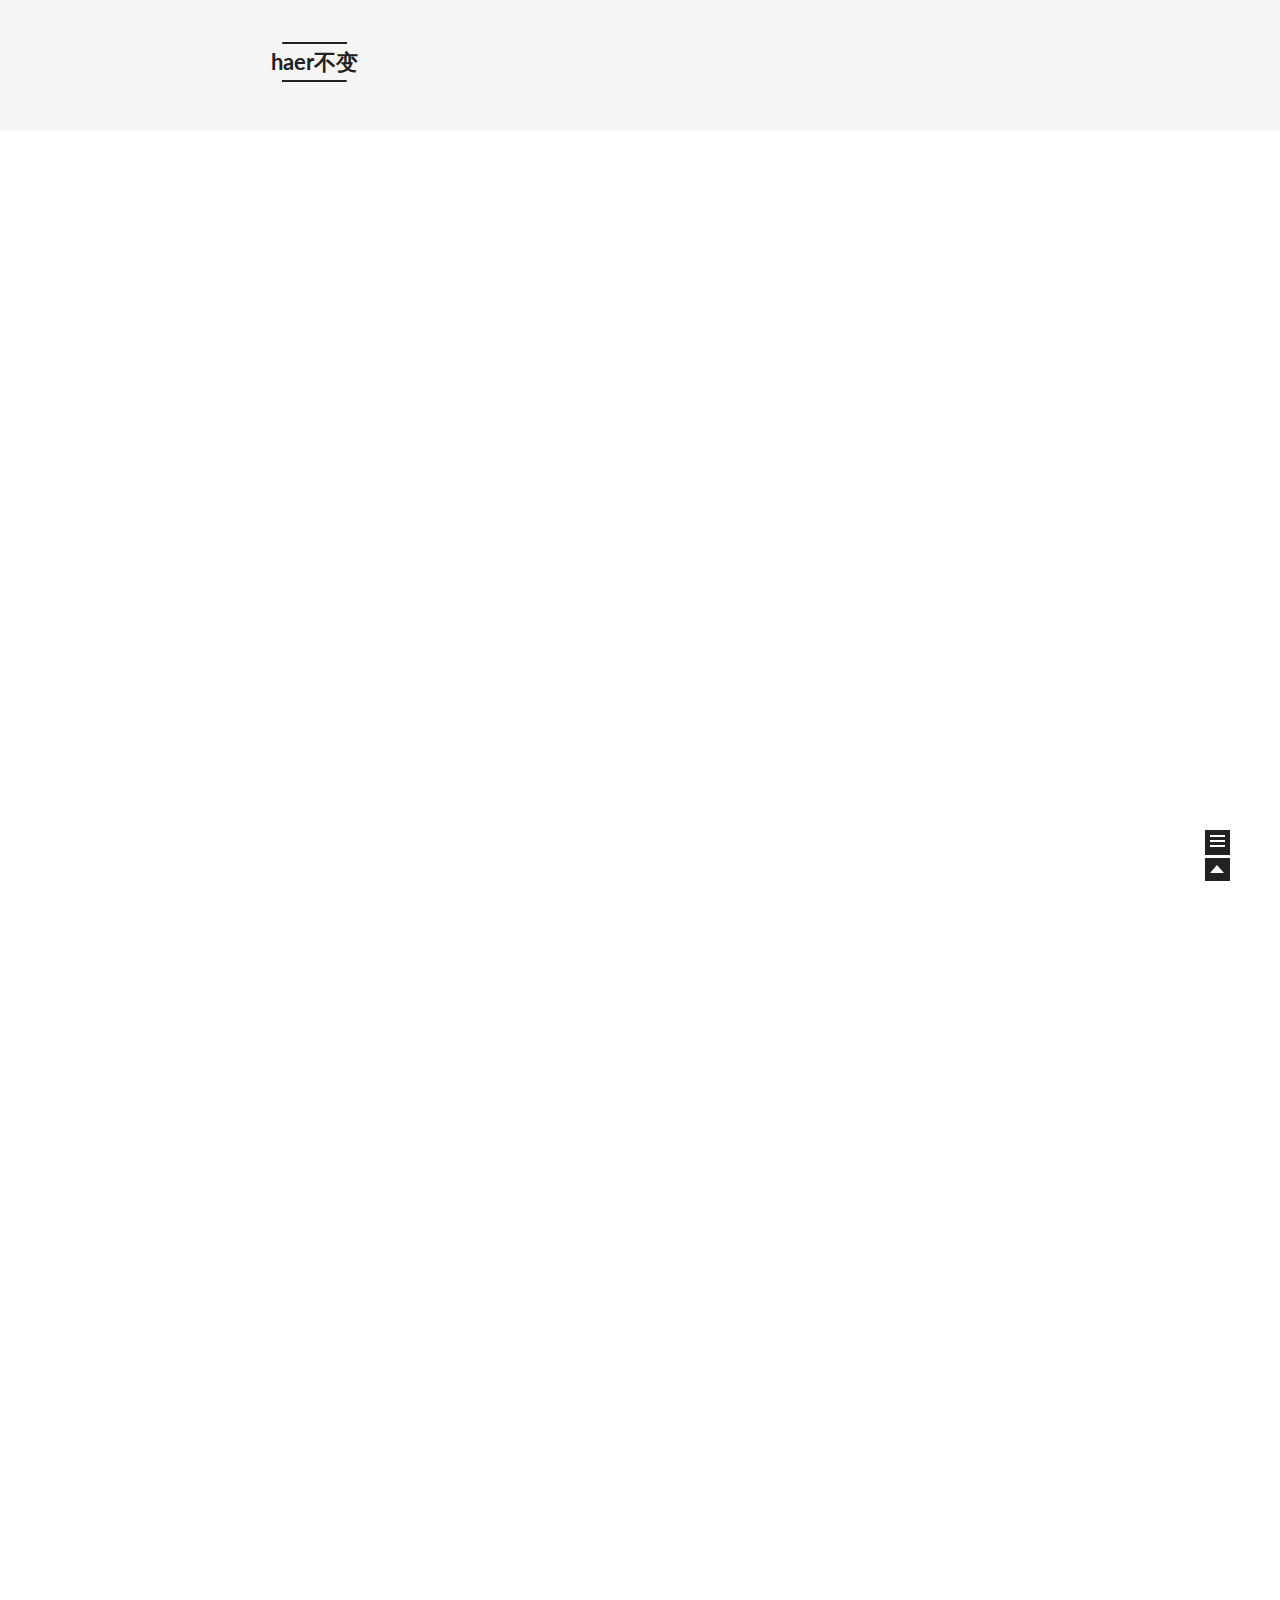
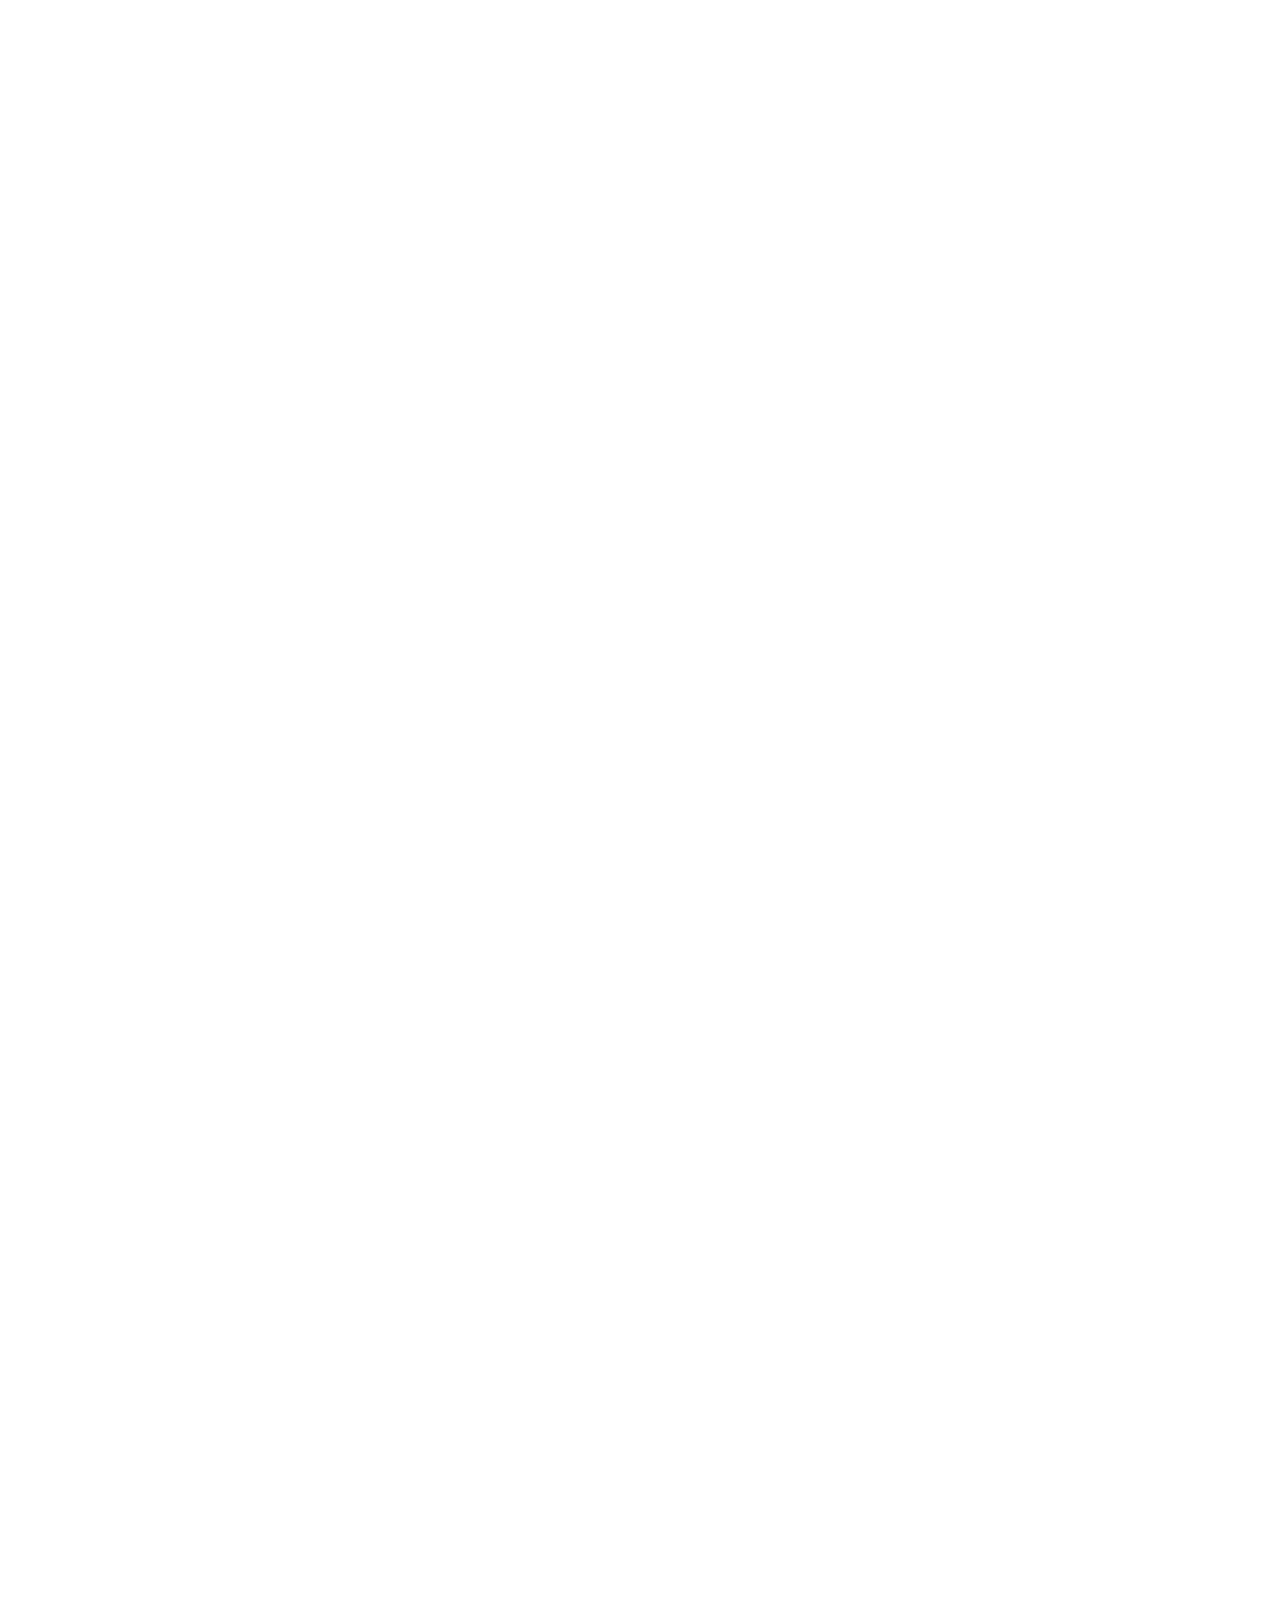
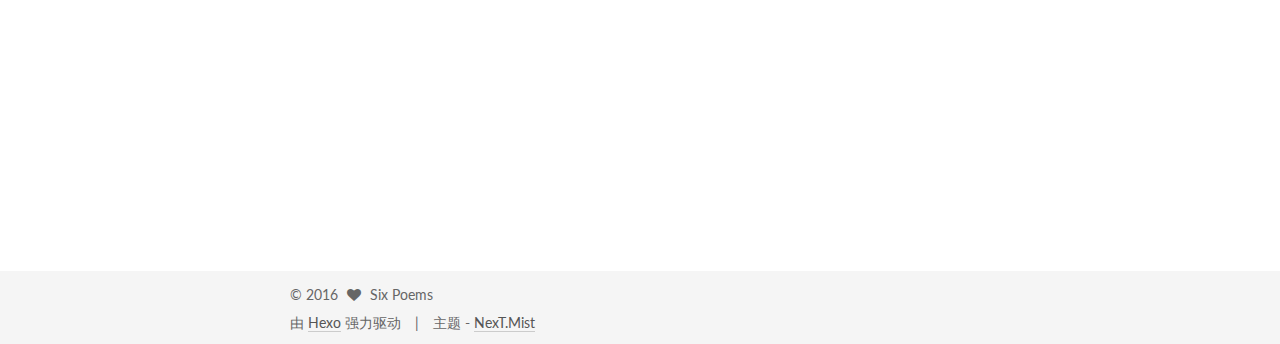
<file: index.html>
<!doctype html>



  


<html class="theme-next mist use-motion">
<head>
  <meta charset="UTF-8"/>
<meta http-equiv="X-UA-Compatible" content="IE=edge,chrome=1" />
<meta name="viewport" content="width=device-width, initial-scale=1, maximum-scale=1"/>



<meta http-equiv="Cache-Control" content="no-transform" />
<meta http-equiv="Cache-Control" content="no-siteapp" />












  <link href="/vendors/fancybox/source/jquery.fancybox.css?v=2.1.5" rel="stylesheet" type="text/css"/>




  <link href="//fonts.googleapis.com/css?family=Lato:300,400,700,400italic&subset=latin,latin-ext" rel="stylesheet" type="text/css">



<link href="/vendors/font-awesome/css/font-awesome.min.css?v=4.4.0" rel="stylesheet" type="text/css" />

<link href="/css/main.css?v=0.5.0" rel="stylesheet" type="text/css" />


  <meta name="keywords" content="Hexo, NexT" />








  <link rel="shortcut icon" type="image/x-icon" href="/favicon.ico?v=0.5.0" />






<meta name="description" content="Nothing&apos;s gonna change my love for you.">
<meta property="og:type" content="website">
<meta property="og:title" content="haer不变">
<meta property="og:url" content="http://yoursite.com/index.html">
<meta property="og:site_name" content="haer不变">
<meta property="og:description" content="Nothing&apos;s gonna change my love for you.">
<meta name="twitter:card" content="summary">
<meta name="twitter:title" content="haer不变">
<meta name="twitter:description" content="Nothing&apos;s gonna change my love for you.">



<script type="text/javascript" id="hexo.configuration">
  var NexT = window.NexT || {};
  var CONFIG = {
    scheme: 'Mist',
    sidebar: {"position":"left","display":"always"},
    fancybox: true,
    motion: true,
    duoshuo: {
      userId: 0,
      author: '博主'
    }
  };
</script>

  <title> haer不变 </title>
</head>

<body itemscope itemtype="http://schema.org/WebPage" lang="zh-Hans">

  








  
  
    
  

  <div class="container one-collumn sidebar-position-left 
   page-home 
 ">
    <div class="headband"></div>

    <header id="header" class="header" itemscope itemtype="http://schema.org/WPHeader">
      <div class="header-inner"><div class="site-meta ">
  

  <div class="custom-logo-site-title">
    <a href="/"  class="brand" rel="start">
      <span class="logo-line-before"><i></i></span>
      <span class="site-title">haer不变</span>
      <span class="logo-line-after"><i></i></span>
    </a>
  </div>
  <p class="site-subtitle"></p>
</div>

<div class="site-nav-toggle">
  <button>
    <span class="btn-bar"></span>
    <span class="btn-bar"></span>
    <span class="btn-bar"></span>
  </button>
</div>

<nav class="site-nav">
  

  
    <ul id="menu" class="menu ">
      
        
        <li class="menu-item menu-item-home">
          <a href="/" rel="section">
            
              <i class="menu-item-icon fa fa-home fa-fw"></i> <br />
            
            首页
          </a>
        </li>
      
        
        <li class="menu-item menu-item-archives">
          <a href="/archives" rel="section">
            
              <i class="menu-item-icon fa fa-archive fa-fw"></i> <br />
            
            归档
          </a>
        </li>
      
        
        <li class="menu-item menu-item-tags">
          <a href="/tags" rel="section">
            
              <i class="menu-item-icon fa fa-tags fa-fw"></i> <br />
            
            标签
          </a>
        </li>
      
        
        <li class="menu-item menu-item-about">
          <a href="/about" rel="section">
            
              <i class="menu-item-icon fa fa-user fa-fw"></i> <br />
            
            关于
          </a>
        </li>
      

      
      
      
    </ul>
  

  
</nav>

 </div>
    </header>

    <main id="main" class="main">
      <div class="main-inner">
        <div class="content-wrap">
          <div id="content" class="content">
            
  <section id="posts" class="posts-expand">

    

    
    
      
      
        
        
        
      

      
    

    
      

  
  

  
  
  

  <article class="post post-type-normal " itemscope itemtype="http://schema.org/Article">

    
      <header class="post-header">

        
        
          <h1 class="post-title" itemprop="name headline">
            
            
              
                
                <a class="post-title-link" href="/2016/03/02/WeiboDemo/" itemprop="url">
                  UITableView+UICollectionView仿微博列表
                </a>
              
            
          </h1>
        

        <div class="post-meta">
          <span class="post-time">
            <span class="post-meta-item-icon">
              <i class="fa fa-calendar-o"></i>
            </span>
            <span class="post-meta-item-text">发表于</span>
            <time itemprop="dateCreated" datetime="2016-03-02T21:41:23+08:00" content="2016-03-02">
              2016-03-02
            </time>
          </span>

          

          
            
              <span class="post-comments-count">
                &nbsp; | &nbsp;
                <a href="/2016/03/02/WeiboDemo/#comments" itemprop="discussionUrl">
                  <span class="post-comments-count ds-thread-count" data-thread-key="2016/03/02/WeiboDemo/" itemprop="commentsCount"></span>
                </a>
              </span>
            
          

          

          
          
        </div>
      </header>
    


    <div class="post-body" itemprop="articleBody">

      
      

      
        
          
            <h2 id="自定义cell"><a href="#自定义cell" class="headerlink" title="自定义cell"></a>自定义cell</h2><figure class="highlight plain"><table><tr><td class="gutter"><pre><span class="line">1</span><br><span class="line">2</span><br><span class="line">3</span><br><span class="line">4</span><br><span class="line">5</span><br><span class="line">6</span><br><span class="line">7</span><br><span class="line">8</span><br><span class="line">9</span><br><span class="line">10</span><br><span class="line">11</span><br><span class="line">12</span><br><span class="line">13</span><br><span class="line">14</span><br><span class="line">15</span><br><span class="line">16</span><br><span class="line">17</span><br><span class="line">18</span><br><span class="line">19</span><br><span class="line">20</span><br><span class="line">21</span><br><span class="line">22</span><br><span class="line">23</span><br><span class="line">24</span><br><span class="line">25</span><br><span class="line">26</span><br><span class="line">27</span><br><span class="line">28</span><br><span class="line">29</span><br><span class="line">30</span><br><span class="line">31</span><br><span class="line">32</span><br><span class="line">33</span><br><span class="line">34</span><br><span class="line">35</span><br><span class="line">36</span><br><span class="line">37</span><br><span class="line">38</span><br><span class="line">39</span><br><span class="line">40</span><br><span class="line">41</span><br><span class="line">42</span><br></pre></td><td class="code"><pre><span class="line"></span><br><span class="line">#define WIDTH  [UIScreen mainScreen].bounds.size.width</span><br><span class="line">#define HEIGHT  [UIScreen mainScreen].bounds.size.height</span><br><span class="line">#import &quot;WeiboCell.h&quot;  </span><br><span class="line">#import &quot;ImageCell.h&quot;  //collctionViewCell,上面仅存放一张图片 </span><br><span class="line"></span><br><span class="line">@implementation WeiboCell&#123;</span><br><span class="line">    UILabel *_titleLable;   //题目</span><br><span class="line">    UIImageView *_headImageView;//头像</span><br><span class="line">    UILabel *_contentLable;//可变内容文本</span><br><span class="line">    UICollectionView *_collectionView;//放可变数量图片 1~6张</span><br><span class="line">    UICollectionViewFlowLayout * _flowlayout;</span><br><span class="line">&#125;</span><br><span class="line">- (instancetype)initWithStyle:(UITableViewCellStyle)style reuseIdentifier:(NSString *)reuseIdentifier &#123;</span><br><span class="line">    if(self = [super initWithStyle:style reuseIdentifier:reuseIdentifier])&#123;</span><br><span class="line">    </span><br><span class="line">        self.loadView = ^(CGFloat height,NSInteger count)&#123;</span><br><span class="line">            _height = height;</span><br><span class="line">            _count = count;</span><br><span class="line">        &#125;;</span><br><span class="line">        _titleLable = [[UILabel alloc] init];</span><br><span class="line">        _headImageView = [[UIImageView alloc] init];</span><br><span class="line">        _contentLable = [[UILabel alloc] init];</span><br><span class="line">        _contentLable.numberOfLines = 0;</span><br><span class="line">        _contentLable.font = [UIFont systemFontOfSize:16];</span><br><span class="line">        [self.contentView addSubview:_titleLable];</span><br><span class="line">        [self.contentView addSubview:_headImageView];</span><br><span class="line">        [self.contentView addSubview:_contentLable];</span><br><span class="line">        _flowlayout = [[UICollectionViewFlowLayout alloc] init];</span><br><span class="line">        _flowlayout.itemSize = CGSizeMake(100, 100);</span><br><span class="line">        _flowlayout.minimumLineSpacing = 10.0f;</span><br><span class="line">        _collectionView = [[UICollectionView alloc] initWithFrame:CGRectMake(16, 200, WIDTH-32, 200) collectionViewLayout:_flowlayout];</span><br><span class="line">        [_collectionView registerNib:[UINib nibWithNibName:@&quot;ImageCell&quot; bundle:nil] forCellWithReuseIdentifier:@&quot;CELL&quot;];</span><br><span class="line">        _collectionView.delegate = self;</span><br><span class="line">        _collectionView.backgroundColor = [UIColor whiteColor];</span><br><span class="line">        _collectionView.dataSource = self;</span><br><span class="line">        [self.contentView addSubview:_collectionView];</span><br><span class="line">        </span><br><span class="line">        </span><br><span class="line">    &#125;</span><br><span class="line">    return self;</span><br><span class="line">&#125;</span><br></pre></td></tr></table></figure>
<p>初始化cel,并添加相应的控件。因为要提前计算collectionView的frame,所以在tableview所在视图根据tableViewCell中主要控件的布局以及大小。计算出tablView每一行的高度</p>
<h2 id="计算cell高度以及传值给cell以便更新视图布局"><a href="#计算cell高度以及传值给cell以便更新视图布局" class="headerlink" title="计算cell高度以及传值给cell以便更新视图布局"></a>计算cell高度以及传值给cell以便更新视图布局</h2><pre><code>- (CGFloat)tableView:(UITableView *)tableView heightForRowAtIndexPath:(NSIndexPath *)indexPath {

    CGRect rect  = [_text boundingRectWithSize:CGSizeMake(WIDTH-32, CGFLOAT_MAX) options:NSStringDrawingUsesLineFragmentOrigin|NSStringDrawingUsesFontLeading attributes:@{NSFontAttributeName:[UIFont systemFontOfSize:16]} context:nil];
    _height = 70+rect.size.height;
    if (_imagesCountArray.count&lt; 4) {
        return 66+rect.size.height+116;

    }else  {
         return 66+rect.size.height+216;
    }
}
</code></pre><p> 在Cell中定义block将tableView所在视图控制器中计算所得的高度和collectionView的frame传到cell中以便更新视图的布局。<br> cell中：</p>
<pre><code>self.loadView = ^(CGFloat height,NSMutableArray *countArray,NSInteger row){
       _height = height;
       _countArray = countArray;
       _row= row;
   };
</code></pre><p>tableView所在视图中：</p>
<pre><code>- (UITableViewCell*)tableView:(UITableView *)tableView cellForRowAtIndexPath:(NSIndexPath *)indexPath {
    WeiboCell *cell = [tableView dequeueReusableCellWithIdentifier:@&quot;CELL&quot;];
    cell.loadView(_height,_imagesCountArray,indexPath.row);
    [cell bindData:@[@&quot;第一个&quot;,@&quot;第二个&quot;,@&quot;第三个&quot;,@&quot;第四个&quot;,@&quot;第五个&quot;] indexpath:indexPath.row and:_text];
    return cell;
}
</code></pre><h2 id="刷新视图布局"><a href="#刷新视图布局" class="headerlink" title="刷新视图布局"></a>刷新视图布局</h2><pre><code>- (void)layoutSubviews {
    _titleLable.frame = CGRectMake(80, 16, 100, 20);
    _headImageView.frame = CGRectMake(16, 16, 50, 50);
    _contentLable.frame = CGRectMake(16, 70, WIDTH - 32, _height-70);
    if (_countArray.count &lt; 4) {
        _collectionView.frame = CGRectMake(16, _height, WIDTH - 32, 100);
    }else  {
        _collectionView.frame = CGRectMake(16, _height, WIDTH - 32, 200);
    }
}
</code></pre><p><strong> <a href="https://github.com/helloliushi/WeiboFeedDemo.git" target="_blank" rel="external">Demo地址</a> </strong></p>
<h2 id="注意点"><a href="#注意点" class="headerlink" title="注意点"></a>注意点</h2><ul>
<li>tableview 代理中<code>- (instancetype)initWithStyle:(UITableViewCellStyle)style reuseIdentifier:(NSString *)reuseIdentifier</code> 初始化方法调用早于 <code>- (UITableViewCell*)tableView:(UITableView *)tableView cellForRowAtIndexPath:(NSIndexPath *)indexPath</code>。所以只能用回调方法，获取大概高度后，在刷新collectionView的frame。</li>
<li>另外需关闭collectionView的滚动效果。</li>
<li>图片点击事件可在cell中添加代理方法实现。</li>
</ul>
<p><strong>  ps:第一篇正式博客，如有错误，请见谅。 </strong></p>

          
        
      
    </div>

    <footer class="post-footer">
      

      

      
      
        <div class="post-eof"></div>
      
    </footer>
  </article>


    
      

  
  

  
  
  

  <article class="post post-type-normal " itemscope itemtype="http://schema.org/Article">

    
      <header class="post-header">

        
        
          <h1 class="post-title" itemprop="name headline">
            
            
              
                
                <a class="post-title-link" href="/2016/02/28/First blog/" itemprop="url">
                  博客搭建
                </a>
              
            
          </h1>
        

        <div class="post-meta">
          <span class="post-time">
            <span class="post-meta-item-icon">
              <i class="fa fa-calendar-o"></i>
            </span>
            <span class="post-meta-item-text">发表于</span>
            <time itemprop="dateCreated" datetime="2016-02-28T15:53:55+08:00" content="2016-02-28">
              2016-02-28
            </time>
          </span>

          

          
            
              <span class="post-comments-count">
                &nbsp; | &nbsp;
                <a href="/2016/02/28/First blog/#comments" itemprop="discussionUrl">
                  <span class="post-comments-count ds-thread-count" data-thread-key="2016/02/28/First blog/" itemprop="commentsCount"></span>
                </a>
              </span>
            
          

          

          
          
        </div>
      </header>
    


    <div class="post-body" itemprop="articleBody">

      
      

      
        
          
            <h1 id="个人博客搭建"><a href="#个人博客搭建" class="headerlink" title="个人博客搭建"></a>个人博客搭建</h1><p>折腾了一上午，本来是在Windows上配置好了node.js和Git，但是到最后一步，生成静态页面后，在本地始终无发打开，无论是 <a href="0.0.0.0:4000/" target="_blank" rel="external">http://0.0.0.0:4000/</a> ,还是<a href="localhost:4000" target="_blank" rel="external">http://localhost:4000</a>都无法打开，只好转到Mac下来尝试。不料按照之前的步骤就成功打开了本地页面，然后顺利部署到了Git.</p>
<p><del>接下来就是了解hexo的高级配置，以及更换属于自己的域名。</del><br>下午</p>
<ul>
<li>更改域名成功</li>
<li>新增 <a href="duoshuo.com">多说评论系统</a></li>
<li>设置侧滑头像和简介 </li>
</ul>

          
        
      
    </div>

    <footer class="post-footer">
      

      

      
      
        <div class="post-eof"></div>
      
    </footer>
  </article>


    

  </section>

  


          </div>
          


          

        </div>
        
          
  
  <div class="sidebar-toggle">
    <div class="sidebar-toggle-line-wrap">
      <span class="sidebar-toggle-line sidebar-toggle-line-first"></span>
      <span class="sidebar-toggle-line sidebar-toggle-line-middle"></span>
      <span class="sidebar-toggle-line sidebar-toggle-line-last"></span>
    </div>
  </div>

  <aside id="sidebar" class="sidebar">
    <div class="sidebar-inner">

      

      

      <section class="site-overview sidebar-panel  sidebar-panel-active ">
        <div class="site-author motion-element" itemprop="author" itemscope itemtype="http://schema.org/Person">
          <img class="site-author-image" itemprop="image"
               src="/images/avatar.png"
               alt="Six Poems" />
          <p class="site-author-name" itemprop="name">Six Poems</p>
          <p class="site-description motion-element" itemprop="description">Nothing's gonna change my love for you.</p>
        </div>
        <nav class="site-state motion-element">
          <div class="site-state-item site-state-posts">
            <a href="/archives">
              <span class="site-state-item-count">2</span>
              <span class="site-state-item-name">日志</span>
            </a>
          </div>
          
          

          

        </nav>

        

        <div class="links-of-author motion-element">
          
        </div>

        
        

        <div class="links-of-author motion-element">
          
        </div>

      </section>

      

    </div>
  </aside>


        
      </div>
    </main>

    <footer id="footer" class="footer">
      <div class="footer-inner">
        <div class="copyright" >
  
  &copy; 
  <span itemprop="copyrightYear">2016</span>
  <span class="with-love">
    <i class="fa fa-heart"></i>
  </span>
  <span class="author" itemprop="copyrightHolder">Six Poems</span>
</div>

<div class="powered-by">
  由 <a class="theme-link" href="http://hexo.io">Hexo</a> 强力驱动
</div>

<div class="theme-info">
  主题 -
  <a class="theme-link" href="https://github.com/iissnan/hexo-theme-next">
    NexT.Mist
  </a>
</div>



      </div>
    </footer>

    <div class="back-to-top"></div>
  </div>

  


  



  <script type="text/javascript" src="/vendors/jquery/index.js?v=2.1.3"></script>

  <script type="text/javascript" src="/vendors/fastclick/lib/fastclick.min.js?v=1.0.6"></script>

  <script type="text/javascript" src="/vendors/jquery_lazyload/jquery.lazyload.js?v=1.9.7"></script>

  <script type="text/javascript" src="/vendors/velocity/velocity.min.js"></script>

  <script type="text/javascript" src="/vendors/velocity/velocity.ui.min.js"></script>

  <script type="text/javascript" src="/vendors/fancybox/source/jquery.fancybox.pack.js"></script>


  


  <script type="text/javascript" src="/js/src/utils.js?v=0.5.0"></script>

  <script type="text/javascript" src="/js/src/motion.js?v=0.5.0"></script>



  
  

  

  


  <script type="text/javascript" src="/js/src/bootstrap.js?v=0.5.0"></script>



  

  
    
  

  <script type="text/javascript">
    var duoshuoQuery = {short_name:"sixpoems"};
    (function() {
      var ds = document.createElement('script');
      ds.type = 'text/javascript';ds.async = true;
      ds.id = 'duoshuo-script';
      ds.src = (document.location.protocol == 'https:' ? 'https:' : 'http:') + '//static.duoshuo.com/embed.js';
      ds.charset = 'UTF-8';
      (document.getElementsByTagName('head')[0]
      || document.getElementsByTagName('body')[0]).appendChild(ds);
    })();
  </script>

  
    
  





  
  

  
  


</body>
</html>
</file>
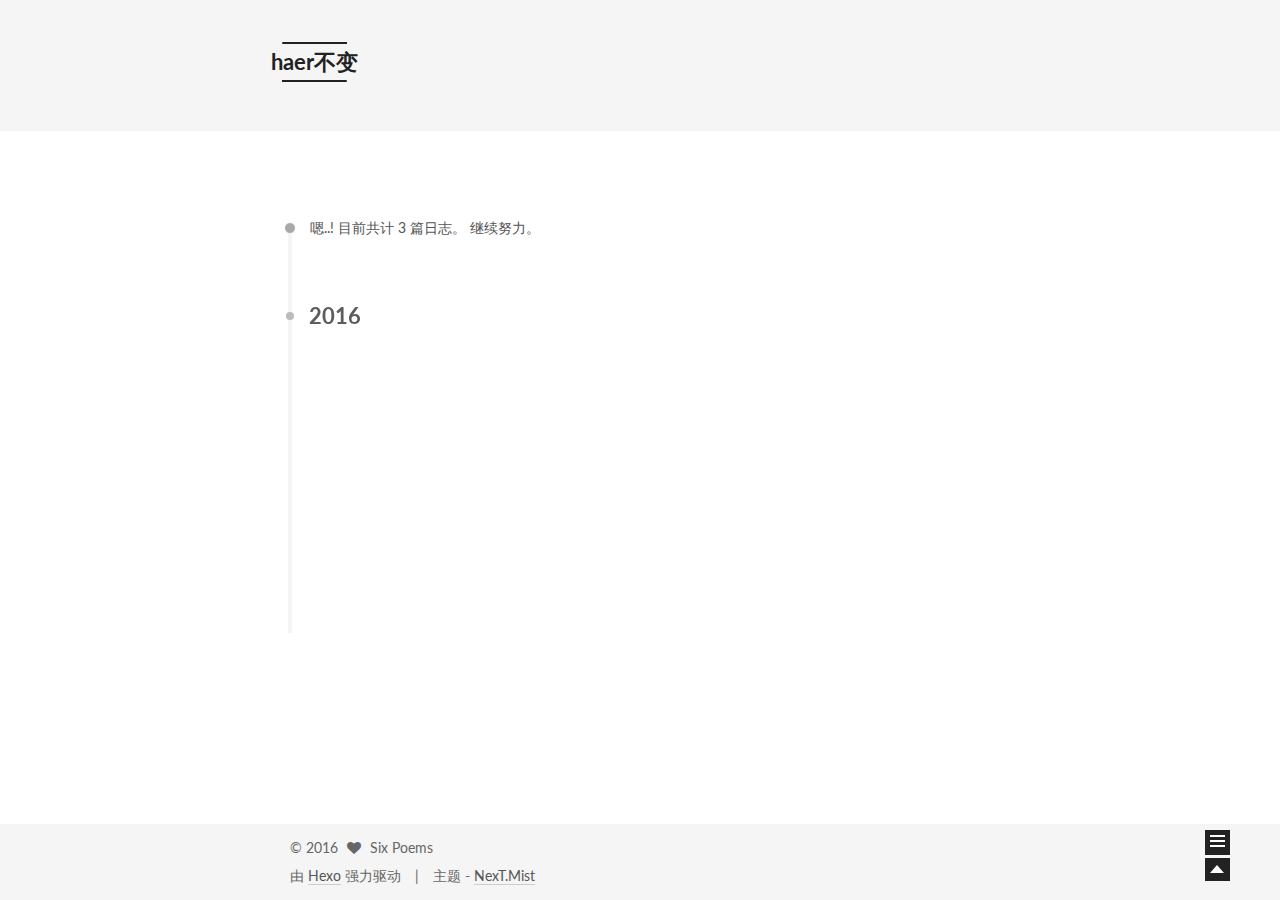
<file: archives/index.html>
<!doctype html>



  


<html class="theme-next mist use-motion">
<head>
  <meta charset="UTF-8"/>
<meta http-equiv="X-UA-Compatible" content="IE=edge,chrome=1" />
<meta name="viewport" content="width=device-width, initial-scale=1, maximum-scale=1"/>



<meta http-equiv="Cache-Control" content="no-transform" />
<meta http-equiv="Cache-Control" content="no-siteapp" />












  <link href="/vendors/fancybox/source/jquery.fancybox.css?v=2.1.5" rel="stylesheet" type="text/css"/>




  <link href="//fonts.googleapis.com/css?family=Lato:300,400,700,400italic&subset=latin,latin-ext" rel="stylesheet" type="text/css">



<link href="/vendors/font-awesome/css/font-awesome.min.css?v=4.4.0" rel="stylesheet" type="text/css" />

<link href="/css/main.css?v=0.5.0" rel="stylesheet" type="text/css" />


  <meta name="keywords" content="Hexo, NexT" />








  <link rel="shortcut icon" type="image/x-icon" href="/favicon.ico?v=0.5.0" />






<meta name="description" content="Nothing&apos;s gonna change my love for you.">
<meta property="og:type" content="website">
<meta property="og:title" content="haer不变">
<meta property="og:url" content="http://yoursite.com/archives/index.html">
<meta property="og:site_name" content="haer不变">
<meta property="og:description" content="Nothing&apos;s gonna change my love for you.">
<meta name="twitter:card" content="summary">
<meta name="twitter:title" content="haer不变">
<meta name="twitter:description" content="Nothing&apos;s gonna change my love for you.">



<script type="text/javascript" id="hexo.configuration">
  var NexT = window.NexT || {};
  var CONFIG = {
    scheme: 'Mist',
    sidebar: {"position":"left","display":"always"},
    fancybox: true,
    motion: true,
    duoshuo: {
      userId: 0,
      author: '博主'
    }
  };
</script>

  <title> 归档 | haer不变 </title>
</head>

<body itemscope itemtype="http://schema.org/WebPage" lang="zh-Hans">

  








  
  
    
  

  <div class="container one-collumn sidebar-position-left  page-archive  ">
    <div class="headband"></div>

    <header id="header" class="header" itemscope itemtype="http://schema.org/WPHeader">
      <div class="header-inner"><div class="site-meta ">
  

  <div class="custom-logo-site-title">
    <a href="/"  class="brand" rel="start">
      <span class="logo-line-before"><i></i></span>
      <span class="site-title">haer不变</span>
      <span class="logo-line-after"><i></i></span>
    </a>
  </div>
  <p class="site-subtitle"></p>
</div>

<div class="site-nav-toggle">
  <button>
    <span class="btn-bar"></span>
    <span class="btn-bar"></span>
    <span class="btn-bar"></span>
  </button>
</div>

<nav class="site-nav">
  

  
    <ul id="menu" class="menu ">
      
        
        <li class="menu-item menu-item-home">
          <a href="/" rel="section">
            
              <i class="menu-item-icon fa fa-home fa-fw"></i> <br />
            
            首页
          </a>
        </li>
      
        
        <li class="menu-item menu-item-archives">
          <a href="/archives" rel="section">
            
              <i class="menu-item-icon fa fa-archive fa-fw"></i> <br />
            
            归档
          </a>
        </li>
      
        
        <li class="menu-item menu-item-tags">
          <a href="/tags" rel="section">
            
              <i class="menu-item-icon fa fa-tags fa-fw"></i> <br />
            
            标签
          </a>
        </li>
      
        
        <li class="menu-item menu-item-about">
          <a href="/about" rel="section">
            
              <i class="menu-item-icon fa fa-user fa-fw"></i> <br />
            
            关于
          </a>
        </li>
      

      
      
      
    </ul>
  

  
</nav>

 </div>
    </header>

    <main id="main" class="main">
      <div class="main-inner">
        <div class="content-wrap">
          <div id="content" class="content">
            

  <section id="posts" class="posts-collapse">
    <span class="archive-move-on"></span>

    <span class="archive-page-counter">
      
      
      
        
      
      嗯..! 目前共计 3 篇日志。 继续努力。
    </span>

    

      
      
      

      
        
        <div class="collection-title">
          <h2 class="archive-year motion-element" id="archive-year-2016">2016</h2>
        </div>
      
      

      

  <article class="post post-type-normal" itemscope itemtype="http://schema.org/Article">
    <header class="post-header">

      <h1 class="post-title">
        
            <a class="post-title-link" href="/2016/04/22/自动化打包/" itemprop="url">
              
                <span itemprop="name">genkins + cocoapods + 蒲公英 + gitLab(github) + XcodeBuild实现iOS自动化打包并分发测试人员</span>
              
            </a>
        
      </h1>

      <div class="post-meta">
        <time class="post-time" itemprop="dateCreated"
              datetime="2016-04-22T17:51:10+08:00"
              content="2016-04-22" >
          04-22
        </time>
      </div>

    </header>
  </article>



    

      
      
      

      
      

      

  <article class="post post-type-normal" itemscope itemtype="http://schema.org/Article">
    <header class="post-header">

      <h1 class="post-title">
        
            <a class="post-title-link" href="/2016/03/02/WeiboDemo/" itemprop="url">
              
                <span itemprop="name">UITableView+UICollectionView仿微博列表</span>
              
            </a>
        
      </h1>

      <div class="post-meta">
        <time class="post-time" itemprop="dateCreated"
              datetime="2016-03-02T21:41:23+08:00"
              content="2016-03-02" >
          03-02
        </time>
      </div>

    </header>
  </article>



    

      
      
      

      
      

      

  <article class="post post-type-normal" itemscope itemtype="http://schema.org/Article">
    <header class="post-header">

      <h1 class="post-title">
        
            <a class="post-title-link" href="/2016/02/28/First blog/" itemprop="url">
              
                <span itemprop="name">博客搭建</span>
              
            </a>
        
      </h1>

      <div class="post-meta">
        <time class="post-time" itemprop="dateCreated"
              datetime="2016-02-28T15:53:55+08:00"
              content="2016-02-28" >
          02-28
        </time>
      </div>

    </header>
  </article>



    

  </section>

  



          </div>
          


          

        </div>
        
          
  
  <div class="sidebar-toggle">
    <div class="sidebar-toggle-line-wrap">
      <span class="sidebar-toggle-line sidebar-toggle-line-first"></span>
      <span class="sidebar-toggle-line sidebar-toggle-line-middle"></span>
      <span class="sidebar-toggle-line sidebar-toggle-line-last"></span>
    </div>
  </div>

  <aside id="sidebar" class="sidebar">
    <div class="sidebar-inner">

      

      

      <section class="site-overview sidebar-panel  sidebar-panel-active ">
        <div class="site-author motion-element" itemprop="author" itemscope itemtype="http://schema.org/Person">
          <img class="site-author-image" itemprop="image"
               src="/images/avatar.png"
               alt="Six Poems" />
          <p class="site-author-name" itemprop="name">Six Poems</p>
          <p class="site-description motion-element" itemprop="description">Nothing's gonna change my love for you.</p>
        </div>
        <nav class="site-state motion-element">
          <div class="site-state-item site-state-posts">
            <a href="/archives">
              <span class="site-state-item-count">3</span>
              <span class="site-state-item-name">日志</span>
            </a>
          </div>
          
          

          

        </nav>

        

        <div class="links-of-author motion-element">
          
        </div>

        
        

        <div class="links-of-author motion-element">
          
        </div>

      </section>

      

    </div>
  </aside>


        
      </div>
    </main>

    <footer id="footer" class="footer">
      <div class="footer-inner">
        <div class="copyright" >
  
  &copy; 
  <span itemprop="copyrightYear">2016</span>
  <span class="with-love">
    <i class="fa fa-heart"></i>
  </span>
  <span class="author" itemprop="copyrightHolder">Six Poems</span>
</div>

<div class="powered-by">
  由 <a class="theme-link" href="http://hexo.io">Hexo</a> 强力驱动
</div>

<div class="theme-info">
  主题 -
  <a class="theme-link" href="https://github.com/iissnan/hexo-theme-next">
    NexT.Mist
  </a>
</div>



      </div>
    </footer>

    <div class="back-to-top"></div>
  </div>

  


  



  <script type="text/javascript" src="/vendors/jquery/index.js?v=2.1.3"></script>

  <script type="text/javascript" src="/vendors/fastclick/lib/fastclick.min.js?v=1.0.6"></script>

  <script type="text/javascript" src="/vendors/jquery_lazyload/jquery.lazyload.js?v=1.9.7"></script>

  <script type="text/javascript" src="/vendors/velocity/velocity.min.js"></script>

  <script type="text/javascript" src="/vendors/velocity/velocity.ui.min.js"></script>

  <script type="text/javascript" src="/vendors/fancybox/source/jquery.fancybox.pack.js"></script>


  


  <script type="text/javascript" src="/js/src/utils.js?v=0.5.0"></script>

  <script type="text/javascript" src="/js/src/motion.js?v=0.5.0"></script>



  
  

  
  
    <script type="text/javascript" id="motion.page.archive">
      $('.archive-year').velocity('transition.slideLeftIn');
    </script>
  


  


  <script type="text/javascript" src="/js/src/bootstrap.js?v=0.5.0"></script>



  

  
    
  

  <script type="text/javascript">
    var duoshuoQuery = {short_name:"sixpoems"};
    (function() {
      var ds = document.createElement('script');
      ds.type = 'text/javascript';ds.async = true;
      ds.id = 'duoshuo-script';
      ds.src = (document.location.protocol == 'https:' ? 'https:' : 'http:') + '//static.duoshuo.com/embed.js';
      ds.charset = 'UTF-8';
      (document.getElementsByTagName('head')[0]
      || document.getElementsByTagName('body')[0]).appendChild(ds);
    })();
  </script>

  
    
  





  
  

  
  


</body>
</html>
</file>
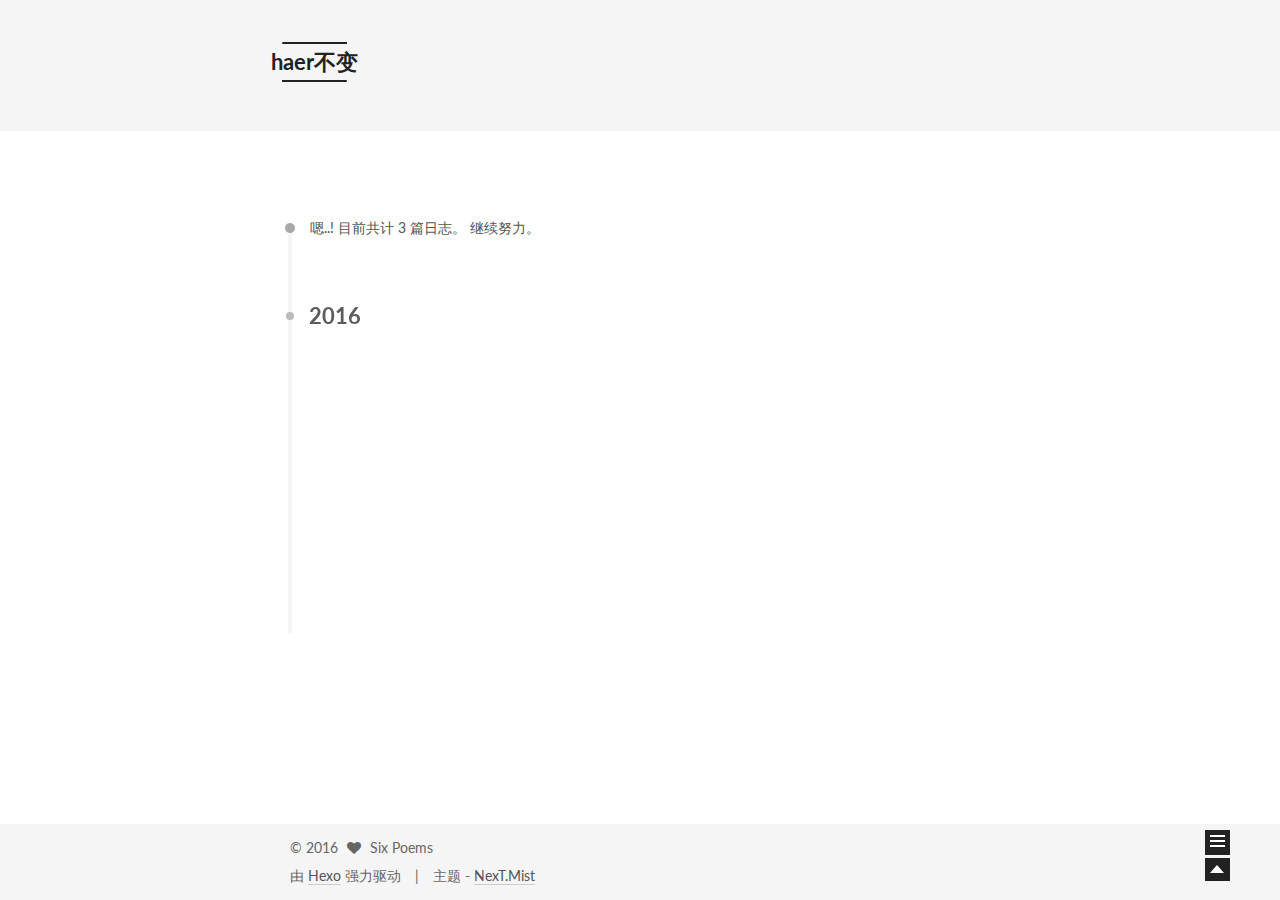
<file: archives/2016/index.html>
<!doctype html>



  


<html class="theme-next mist use-motion">
<head>
  <meta charset="UTF-8"/>
<meta http-equiv="X-UA-Compatible" content="IE=edge,chrome=1" />
<meta name="viewport" content="width=device-width, initial-scale=1, maximum-scale=1"/>



<meta http-equiv="Cache-Control" content="no-transform" />
<meta http-equiv="Cache-Control" content="no-siteapp" />












  <link href="/vendors/fancybox/source/jquery.fancybox.css?v=2.1.5" rel="stylesheet" type="text/css"/>




  <link href="//fonts.googleapis.com/css?family=Lato:300,400,700,400italic&subset=latin,latin-ext" rel="stylesheet" type="text/css">



<link href="/vendors/font-awesome/css/font-awesome.min.css?v=4.4.0" rel="stylesheet" type="text/css" />

<link href="/css/main.css?v=0.5.0" rel="stylesheet" type="text/css" />


  <meta name="keywords" content="Hexo, NexT" />








  <link rel="shortcut icon" type="image/x-icon" href="/favicon.ico?v=0.5.0" />






<meta name="description" content="Nothing&apos;s gonna change my love for you.">
<meta property="og:type" content="website">
<meta property="og:title" content="haer不变">
<meta property="og:url" content="http://yoursite.com/archives/2016/index.html">
<meta property="og:site_name" content="haer不变">
<meta property="og:description" content="Nothing&apos;s gonna change my love for you.">
<meta name="twitter:card" content="summary">
<meta name="twitter:title" content="haer不变">
<meta name="twitter:description" content="Nothing&apos;s gonna change my love for you.">



<script type="text/javascript" id="hexo.configuration">
  var NexT = window.NexT || {};
  var CONFIG = {
    scheme: 'Mist',
    sidebar: {"position":"left","display":"always"},
    fancybox: true,
    motion: true,
    duoshuo: {
      userId: 0,
      author: '博主'
    }
  };
</script>

  <title> 归档 | haer不变 </title>
</head>

<body itemscope itemtype="http://schema.org/WebPage" lang="zh-Hans">

  








  
  
    
  

  <div class="container one-collumn sidebar-position-left  page-archive  ">
    <div class="headband"></div>

    <header id="header" class="header" itemscope itemtype="http://schema.org/WPHeader">
      <div class="header-inner"><div class="site-meta ">
  

  <div class="custom-logo-site-title">
    <a href="/"  class="brand" rel="start">
      <span class="logo-line-before"><i></i></span>
      <span class="site-title">haer不变</span>
      <span class="logo-line-after"><i></i></span>
    </a>
  </div>
  <p class="site-subtitle"></p>
</div>

<div class="site-nav-toggle">
  <button>
    <span class="btn-bar"></span>
    <span class="btn-bar"></span>
    <span class="btn-bar"></span>
  </button>
</div>

<nav class="site-nav">
  

  
    <ul id="menu" class="menu ">
      
        
        <li class="menu-item menu-item-home">
          <a href="/" rel="section">
            
              <i class="menu-item-icon fa fa-home fa-fw"></i> <br />
            
            首页
          </a>
        </li>
      
        
        <li class="menu-item menu-item-archives">
          <a href="/archives" rel="section">
            
              <i class="menu-item-icon fa fa-archive fa-fw"></i> <br />
            
            归档
          </a>
        </li>
      
        
        <li class="menu-item menu-item-tags">
          <a href="/tags" rel="section">
            
              <i class="menu-item-icon fa fa-tags fa-fw"></i> <br />
            
            标签
          </a>
        </li>
      
        
        <li class="menu-item menu-item-about">
          <a href="/about" rel="section">
            
              <i class="menu-item-icon fa fa-user fa-fw"></i> <br />
            
            关于
          </a>
        </li>
      

      
      
      
    </ul>
  

  
</nav>

 </div>
    </header>

    <main id="main" class="main">
      <div class="main-inner">
        <div class="content-wrap">
          <div id="content" class="content">
            

  <section id="posts" class="posts-collapse">
    <span class="archive-move-on"></span>

    <span class="archive-page-counter">
      
      
      
        
      
      嗯..! 目前共计 3 篇日志。 继续努力。
    </span>

    

      
      
      

      
        
        <div class="collection-title">
          <h2 class="archive-year motion-element" id="archive-year-2016">2016</h2>
        </div>
      
      

      

  <article class="post post-type-normal" itemscope itemtype="http://schema.org/Article">
    <header class="post-header">

      <h1 class="post-title">
        
            <a class="post-title-link" href="/2016/04/22/自动化打包/" itemprop="url">
              
                <span itemprop="name">genkins + cocoapods + 蒲公英 + gitLab(github) + XcodeBuild实现iOS自动化打包并分发测试人员</span>
              
            </a>
        
      </h1>

      <div class="post-meta">
        <time class="post-time" itemprop="dateCreated"
              datetime="2016-04-22T17:51:10+08:00"
              content="2016-04-22" >
          04-22
        </time>
      </div>

    </header>
  </article>



    

      
      
      

      
      

      

  <article class="post post-type-normal" itemscope itemtype="http://schema.org/Article">
    <header class="post-header">

      <h1 class="post-title">
        
            <a class="post-title-link" href="/2016/03/02/WeiboDemo/" itemprop="url">
              
                <span itemprop="name">UITableView+UICollectionView仿微博列表</span>
              
            </a>
        
      </h1>

      <div class="post-meta">
        <time class="post-time" itemprop="dateCreated"
              datetime="2016-03-02T21:41:23+08:00"
              content="2016-03-02" >
          03-02
        </time>
      </div>

    </header>
  </article>



    

      
      
      

      
      

      

  <article class="post post-type-normal" itemscope itemtype="http://schema.org/Article">
    <header class="post-header">

      <h1 class="post-title">
        
            <a class="post-title-link" href="/2016/02/28/First blog/" itemprop="url">
              
                <span itemprop="name">博客搭建</span>
              
            </a>
        
      </h1>

      <div class="post-meta">
        <time class="post-time" itemprop="dateCreated"
              datetime="2016-02-28T15:53:55+08:00"
              content="2016-02-28" >
          02-28
        </time>
      </div>

    </header>
  </article>



    

  </section>

  



          </div>
          


          

        </div>
        
          
  
  <div class="sidebar-toggle">
    <div class="sidebar-toggle-line-wrap">
      <span class="sidebar-toggle-line sidebar-toggle-line-first"></span>
      <span class="sidebar-toggle-line sidebar-toggle-line-middle"></span>
      <span class="sidebar-toggle-line sidebar-toggle-line-last"></span>
    </div>
  </div>

  <aside id="sidebar" class="sidebar">
    <div class="sidebar-inner">

      

      

      <section class="site-overview sidebar-panel  sidebar-panel-active ">
        <div class="site-author motion-element" itemprop="author" itemscope itemtype="http://schema.org/Person">
          <img class="site-author-image" itemprop="image"
               src="/images/avatar.png"
               alt="Six Poems" />
          <p class="site-author-name" itemprop="name">Six Poems</p>
          <p class="site-description motion-element" itemprop="description">Nothing's gonna change my love for you.</p>
        </div>
        <nav class="site-state motion-element">
          <div class="site-state-item site-state-posts">
            <a href="/archives">
              <span class="site-state-item-count">3</span>
              <span class="site-state-item-name">日志</span>
            </a>
          </div>
          
          

          

        </nav>

        

        <div class="links-of-author motion-element">
          
        </div>

        
        

        <div class="links-of-author motion-element">
          
        </div>

      </section>

      

    </div>
  </aside>


        
      </div>
    </main>

    <footer id="footer" class="footer">
      <div class="footer-inner">
        <div class="copyright" >
  
  &copy; 
  <span itemprop="copyrightYear">2016</span>
  <span class="with-love">
    <i class="fa fa-heart"></i>
  </span>
  <span class="author" itemprop="copyrightHolder">Six Poems</span>
</div>

<div class="powered-by">
  由 <a class="theme-link" href="http://hexo.io">Hexo</a> 强力驱动
</div>

<div class="theme-info">
  主题 -
  <a class="theme-link" href="https://github.com/iissnan/hexo-theme-next">
    NexT.Mist
  </a>
</div>



      </div>
    </footer>

    <div class="back-to-top"></div>
  </div>

  


  



  <script type="text/javascript" src="/vendors/jquery/index.js?v=2.1.3"></script>

  <script type="text/javascript" src="/vendors/fastclick/lib/fastclick.min.js?v=1.0.6"></script>

  <script type="text/javascript" src="/vendors/jquery_lazyload/jquery.lazyload.js?v=1.9.7"></script>

  <script type="text/javascript" src="/vendors/velocity/velocity.min.js"></script>

  <script type="text/javascript" src="/vendors/velocity/velocity.ui.min.js"></script>

  <script type="text/javascript" src="/vendors/fancybox/source/jquery.fancybox.pack.js"></script>


  


  <script type="text/javascript" src="/js/src/utils.js?v=0.5.0"></script>

  <script type="text/javascript" src="/js/src/motion.js?v=0.5.0"></script>



  
  

  
  
    <script type="text/javascript" id="motion.page.archive">
      $('.archive-year').velocity('transition.slideLeftIn');
    </script>
  


  


  <script type="text/javascript" src="/js/src/bootstrap.js?v=0.5.0"></script>



  

  
    
  

  <script type="text/javascript">
    var duoshuoQuery = {short_name:"sixpoems"};
    (function() {
      var ds = document.createElement('script');
      ds.type = 'text/javascript';ds.async = true;
      ds.id = 'duoshuo-script';
      ds.src = (document.location.protocol == 'https:' ? 'https:' : 'http:') + '//static.duoshuo.com/embed.js';
      ds.charset = 'UTF-8';
      (document.getElementsByTagName('head')[0]
      || document.getElementsByTagName('body')[0]).appendChild(ds);
    })();
  </script>

  
    
  





  
  

  
  


</body>
</html>
</file>
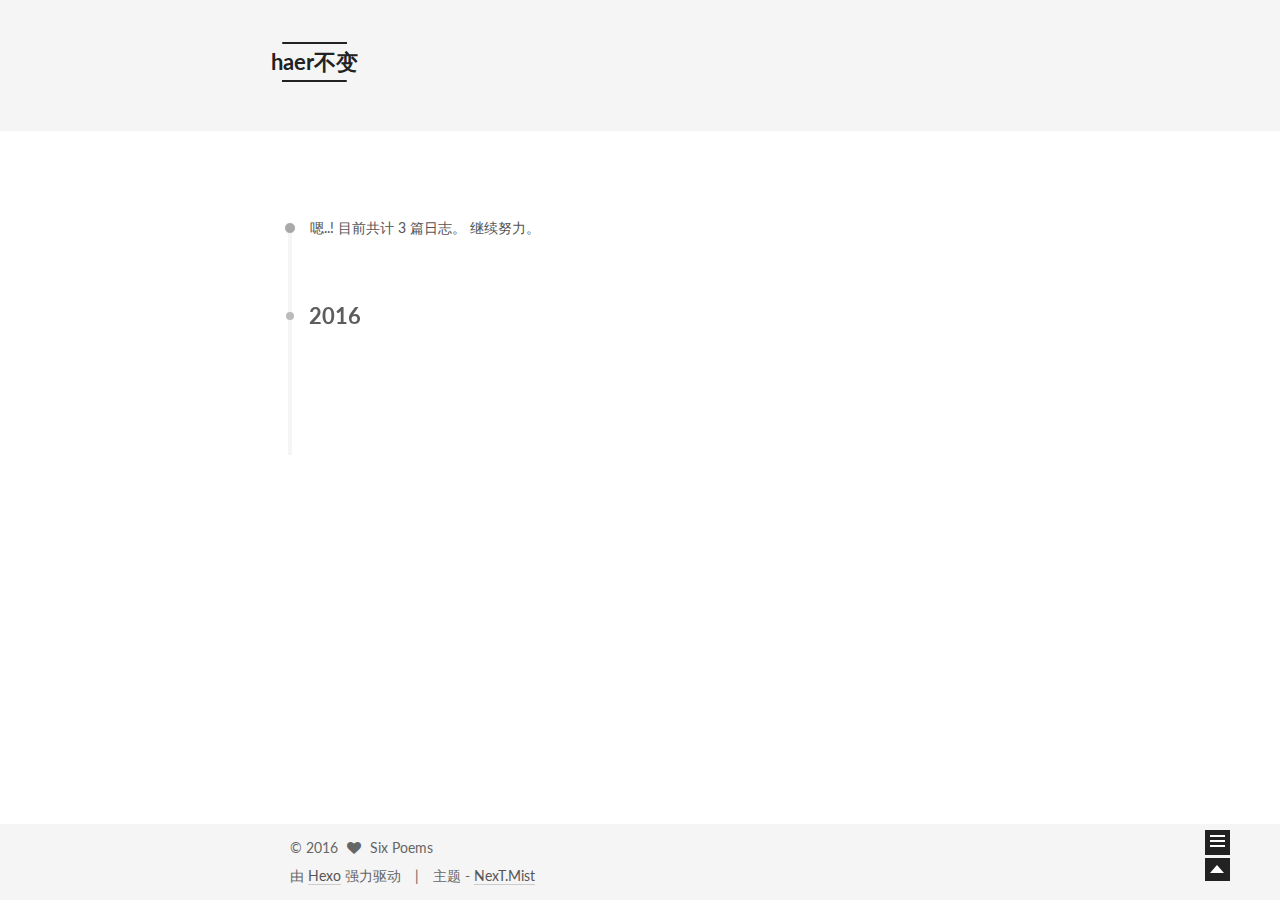
<file: archives/2016/02/index.html>
<!doctype html>



  


<html class="theme-next mist use-motion">
<head>
  <meta charset="UTF-8"/>
<meta http-equiv="X-UA-Compatible" content="IE=edge,chrome=1" />
<meta name="viewport" content="width=device-width, initial-scale=1, maximum-scale=1"/>



<meta http-equiv="Cache-Control" content="no-transform" />
<meta http-equiv="Cache-Control" content="no-siteapp" />












  <link href="/vendors/fancybox/source/jquery.fancybox.css?v=2.1.5" rel="stylesheet" type="text/css"/>




  <link href="//fonts.googleapis.com/css?family=Lato:300,400,700,400italic&subset=latin,latin-ext" rel="stylesheet" type="text/css">



<link href="/vendors/font-awesome/css/font-awesome.min.css?v=4.4.0" rel="stylesheet" type="text/css" />

<link href="/css/main.css?v=0.5.0" rel="stylesheet" type="text/css" />


  <meta name="keywords" content="Hexo, NexT" />








  <link rel="shortcut icon" type="image/x-icon" href="/favicon.ico?v=0.5.0" />






<meta name="description" content="Nothing&apos;s gonna change my love for you.">
<meta property="og:type" content="website">
<meta property="og:title" content="haer不变">
<meta property="og:url" content="http://yoursite.com/archives/2016/02/index.html">
<meta property="og:site_name" content="haer不变">
<meta property="og:description" content="Nothing&apos;s gonna change my love for you.">
<meta name="twitter:card" content="summary">
<meta name="twitter:title" content="haer不变">
<meta name="twitter:description" content="Nothing&apos;s gonna change my love for you.">



<script type="text/javascript" id="hexo.configuration">
  var NexT = window.NexT || {};
  var CONFIG = {
    scheme: 'Mist',
    sidebar: {"position":"left","display":"always"},
    fancybox: true,
    motion: true,
    duoshuo: {
      userId: 0,
      author: '博主'
    }
  };
</script>

  <title> 归档 | haer不变 </title>
</head>

<body itemscope itemtype="http://schema.org/WebPage" lang="zh-Hans">

  








  
  
    
  

  <div class="container one-collumn sidebar-position-left  page-archive  ">
    <div class="headband"></div>

    <header id="header" class="header" itemscope itemtype="http://schema.org/WPHeader">
      <div class="header-inner"><div class="site-meta ">
  

  <div class="custom-logo-site-title">
    <a href="/"  class="brand" rel="start">
      <span class="logo-line-before"><i></i></span>
      <span class="site-title">haer不变</span>
      <span class="logo-line-after"><i></i></span>
    </a>
  </div>
  <p class="site-subtitle"></p>
</div>

<div class="site-nav-toggle">
  <button>
    <span class="btn-bar"></span>
    <span class="btn-bar"></span>
    <span class="btn-bar"></span>
  </button>
</div>

<nav class="site-nav">
  

  
    <ul id="menu" class="menu ">
      
        
        <li class="menu-item menu-item-home">
          <a href="/" rel="section">
            
              <i class="menu-item-icon fa fa-home fa-fw"></i> <br />
            
            首页
          </a>
        </li>
      
        
        <li class="menu-item menu-item-archives">
          <a href="/archives" rel="section">
            
              <i class="menu-item-icon fa fa-archive fa-fw"></i> <br />
            
            归档
          </a>
        </li>
      
        
        <li class="menu-item menu-item-tags">
          <a href="/tags" rel="section">
            
              <i class="menu-item-icon fa fa-tags fa-fw"></i> <br />
            
            标签
          </a>
        </li>
      
        
        <li class="menu-item menu-item-about">
          <a href="/about" rel="section">
            
              <i class="menu-item-icon fa fa-user fa-fw"></i> <br />
            
            关于
          </a>
        </li>
      

      
      
      
    </ul>
  

  
</nav>

 </div>
    </header>

    <main id="main" class="main">
      <div class="main-inner">
        <div class="content-wrap">
          <div id="content" class="content">
            

  <section id="posts" class="posts-collapse">
    <span class="archive-move-on"></span>

    <span class="archive-page-counter">
      
      
      
        
      
      嗯..! 目前共计 3 篇日志。 继续努力。
    </span>

    

      
      
      

      
        
        <div class="collection-title">
          <h2 class="archive-year motion-element" id="archive-year-2016">2016</h2>
        </div>
      
      

      

  <article class="post post-type-normal" itemscope itemtype="http://schema.org/Article">
    <header class="post-header">

      <h1 class="post-title">
        
            <a class="post-title-link" href="/2016/02/28/First blog/" itemprop="url">
              
                <span itemprop="name">博客搭建</span>
              
            </a>
        
      </h1>

      <div class="post-meta">
        <time class="post-time" itemprop="dateCreated"
              datetime="2016-02-28T15:53:55+08:00"
              content="2016-02-28" >
          02-28
        </time>
      </div>

    </header>
  </article>



    

  </section>

  



          </div>
          


          

        </div>
        
          
  
  <div class="sidebar-toggle">
    <div class="sidebar-toggle-line-wrap">
      <span class="sidebar-toggle-line sidebar-toggle-line-first"></span>
      <span class="sidebar-toggle-line sidebar-toggle-line-middle"></span>
      <span class="sidebar-toggle-line sidebar-toggle-line-last"></span>
    </div>
  </div>

  <aside id="sidebar" class="sidebar">
    <div class="sidebar-inner">

      

      

      <section class="site-overview sidebar-panel  sidebar-panel-active ">
        <div class="site-author motion-element" itemprop="author" itemscope itemtype="http://schema.org/Person">
          <img class="site-author-image" itemprop="image"
               src="/images/avatar.png"
               alt="Six Poems" />
          <p class="site-author-name" itemprop="name">Six Poems</p>
          <p class="site-description motion-element" itemprop="description">Nothing's gonna change my love for you.</p>
        </div>
        <nav class="site-state motion-element">
          <div class="site-state-item site-state-posts">
            <a href="/archives">
              <span class="site-state-item-count">3</span>
              <span class="site-state-item-name">日志</span>
            </a>
          </div>
          
          

          

        </nav>

        

        <div class="links-of-author motion-element">
          
        </div>

        
        

        <div class="links-of-author motion-element">
          
        </div>

      </section>

      

    </div>
  </aside>


        
      </div>
    </main>

    <footer id="footer" class="footer">
      <div class="footer-inner">
        <div class="copyright" >
  
  &copy; 
  <span itemprop="copyrightYear">2016</span>
  <span class="with-love">
    <i class="fa fa-heart"></i>
  </span>
  <span class="author" itemprop="copyrightHolder">Six Poems</span>
</div>

<div class="powered-by">
  由 <a class="theme-link" href="http://hexo.io">Hexo</a> 强力驱动
</div>

<div class="theme-info">
  主题 -
  <a class="theme-link" href="https://github.com/iissnan/hexo-theme-next">
    NexT.Mist
  </a>
</div>



      </div>
    </footer>

    <div class="back-to-top"></div>
  </div>

  


  



  <script type="text/javascript" src="/vendors/jquery/index.js?v=2.1.3"></script>

  <script type="text/javascript" src="/vendors/fastclick/lib/fastclick.min.js?v=1.0.6"></script>

  <script type="text/javascript" src="/vendors/jquery_lazyload/jquery.lazyload.js?v=1.9.7"></script>

  <script type="text/javascript" src="/vendors/velocity/velocity.min.js"></script>

  <script type="text/javascript" src="/vendors/velocity/velocity.ui.min.js"></script>

  <script type="text/javascript" src="/vendors/fancybox/source/jquery.fancybox.pack.js"></script>


  


  <script type="text/javascript" src="/js/src/utils.js?v=0.5.0"></script>

  <script type="text/javascript" src="/js/src/motion.js?v=0.5.0"></script>



  
  

  
  
    <script type="text/javascript" id="motion.page.archive">
      $('.archive-year').velocity('transition.slideLeftIn');
    </script>
  


  


  <script type="text/javascript" src="/js/src/bootstrap.js?v=0.5.0"></script>



  

  
    
  

  <script type="text/javascript">
    var duoshuoQuery = {short_name:"sixpoems"};
    (function() {
      var ds = document.createElement('script');
      ds.type = 'text/javascript';ds.async = true;
      ds.id = 'duoshuo-script';
      ds.src = (document.location.protocol == 'https:' ? 'https:' : 'http:') + '//static.duoshuo.com/embed.js';
      ds.charset = 'UTF-8';
      (document.getElementsByTagName('head')[0]
      || document.getElementsByTagName('body')[0]).appendChild(ds);
    })();
  </script>

  
    
  





  
  

  
  


</body>
</html>
</file>
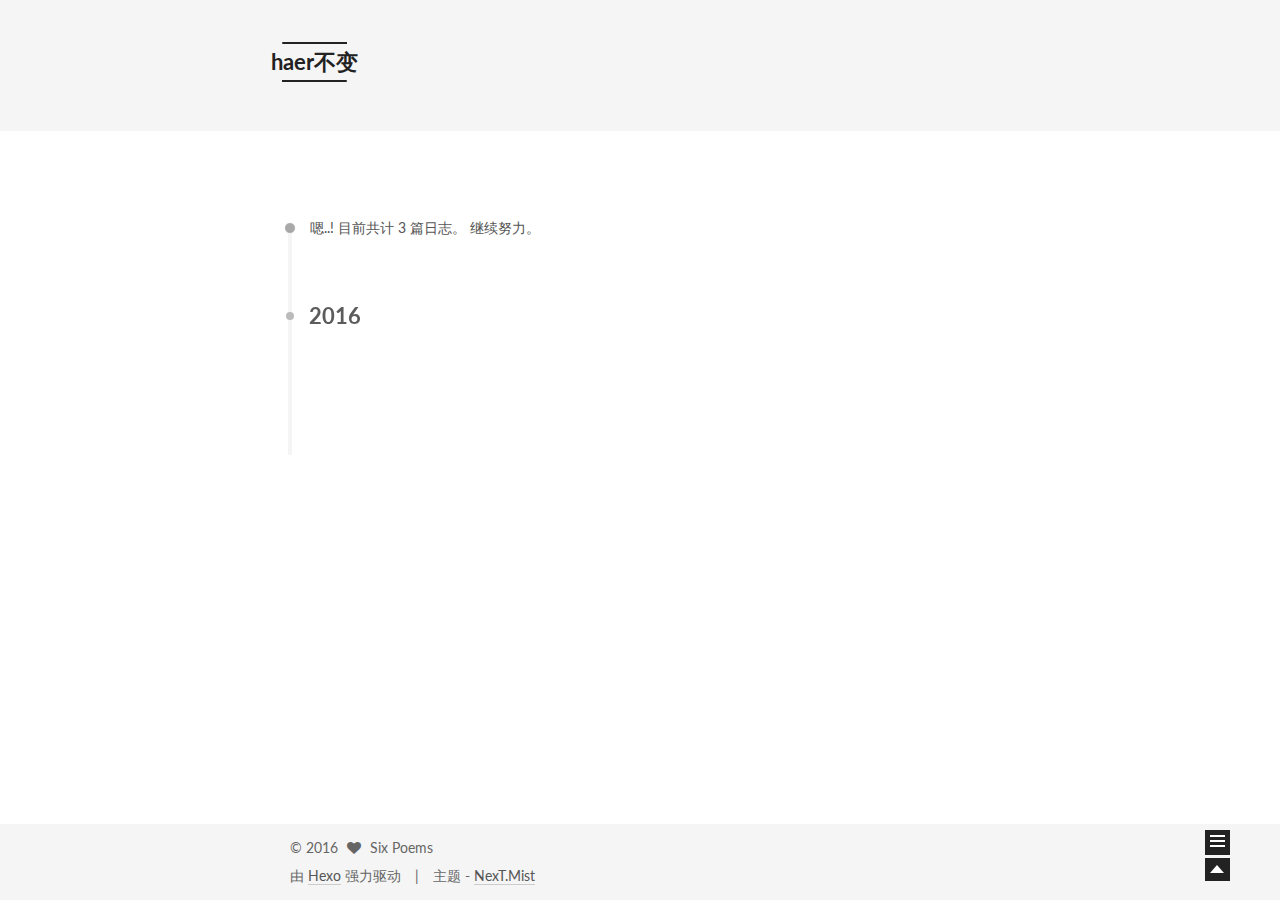
<file: archives/2016/03/index.html>
<!doctype html>



  


<html class="theme-next mist use-motion">
<head>
  <meta charset="UTF-8"/>
<meta http-equiv="X-UA-Compatible" content="IE=edge,chrome=1" />
<meta name="viewport" content="width=device-width, initial-scale=1, maximum-scale=1"/>



<meta http-equiv="Cache-Control" content="no-transform" />
<meta http-equiv="Cache-Control" content="no-siteapp" />












  <link href="/vendors/fancybox/source/jquery.fancybox.css?v=2.1.5" rel="stylesheet" type="text/css"/>




  <link href="//fonts.googleapis.com/css?family=Lato:300,400,700,400italic&subset=latin,latin-ext" rel="stylesheet" type="text/css">



<link href="/vendors/font-awesome/css/font-awesome.min.css?v=4.4.0" rel="stylesheet" type="text/css" />

<link href="/css/main.css?v=0.5.0" rel="stylesheet" type="text/css" />


  <meta name="keywords" content="Hexo, NexT" />








  <link rel="shortcut icon" type="image/x-icon" href="/favicon.ico?v=0.5.0" />






<meta name="description" content="Nothing&apos;s gonna change my love for you.">
<meta property="og:type" content="website">
<meta property="og:title" content="haer不变">
<meta property="og:url" content="http://yoursite.com/archives/2016/03/index.html">
<meta property="og:site_name" content="haer不变">
<meta property="og:description" content="Nothing&apos;s gonna change my love for you.">
<meta name="twitter:card" content="summary">
<meta name="twitter:title" content="haer不变">
<meta name="twitter:description" content="Nothing&apos;s gonna change my love for you.">



<script type="text/javascript" id="hexo.configuration">
  var NexT = window.NexT || {};
  var CONFIG = {
    scheme: 'Mist',
    sidebar: {"position":"left","display":"always"},
    fancybox: true,
    motion: true,
    duoshuo: {
      userId: 0,
      author: '博主'
    }
  };
</script>

  <title> 归档 | haer不变 </title>
</head>

<body itemscope itemtype="http://schema.org/WebPage" lang="zh-Hans">

  








  
  
    
  

  <div class="container one-collumn sidebar-position-left  page-archive  ">
    <div class="headband"></div>

    <header id="header" class="header" itemscope itemtype="http://schema.org/WPHeader">
      <div class="header-inner"><div class="site-meta ">
  

  <div class="custom-logo-site-title">
    <a href="/"  class="brand" rel="start">
      <span class="logo-line-before"><i></i></span>
      <span class="site-title">haer不变</span>
      <span class="logo-line-after"><i></i></span>
    </a>
  </div>
  <p class="site-subtitle"></p>
</div>

<div class="site-nav-toggle">
  <button>
    <span class="btn-bar"></span>
    <span class="btn-bar"></span>
    <span class="btn-bar"></span>
  </button>
</div>

<nav class="site-nav">
  

  
    <ul id="menu" class="menu ">
      
        
        <li class="menu-item menu-item-home">
          <a href="/" rel="section">
            
              <i class="menu-item-icon fa fa-home fa-fw"></i> <br />
            
            首页
          </a>
        </li>
      
        
        <li class="menu-item menu-item-archives">
          <a href="/archives" rel="section">
            
              <i class="menu-item-icon fa fa-archive fa-fw"></i> <br />
            
            归档
          </a>
        </li>
      
        
        <li class="menu-item menu-item-tags">
          <a href="/tags" rel="section">
            
              <i class="menu-item-icon fa fa-tags fa-fw"></i> <br />
            
            标签
          </a>
        </li>
      
        
        <li class="menu-item menu-item-about">
          <a href="/about" rel="section">
            
              <i class="menu-item-icon fa fa-user fa-fw"></i> <br />
            
            关于
          </a>
        </li>
      

      
      
      
    </ul>
  

  
</nav>

 </div>
    </header>

    <main id="main" class="main">
      <div class="main-inner">
        <div class="content-wrap">
          <div id="content" class="content">
            

  <section id="posts" class="posts-collapse">
    <span class="archive-move-on"></span>

    <span class="archive-page-counter">
      
      
      
        
      
      嗯..! 目前共计 3 篇日志。 继续努力。
    </span>

    

      
      
      

      
        
        <div class="collection-title">
          <h2 class="archive-year motion-element" id="archive-year-2016">2016</h2>
        </div>
      
      

      

  <article class="post post-type-normal" itemscope itemtype="http://schema.org/Article">
    <header class="post-header">

      <h1 class="post-title">
        
            <a class="post-title-link" href="/2016/03/02/WeiboDemo/" itemprop="url">
              
                <span itemprop="name">UITableView+UICollectionView仿微博列表</span>
              
            </a>
        
      </h1>

      <div class="post-meta">
        <time class="post-time" itemprop="dateCreated"
              datetime="2016-03-02T21:41:23+08:00"
              content="2016-03-02" >
          03-02
        </time>
      </div>

    </header>
  </article>



    

  </section>

  



          </div>
          


          

        </div>
        
          
  
  <div class="sidebar-toggle">
    <div class="sidebar-toggle-line-wrap">
      <span class="sidebar-toggle-line sidebar-toggle-line-first"></span>
      <span class="sidebar-toggle-line sidebar-toggle-line-middle"></span>
      <span class="sidebar-toggle-line sidebar-toggle-line-last"></span>
    </div>
  </div>

  <aside id="sidebar" class="sidebar">
    <div class="sidebar-inner">

      

      

      <section class="site-overview sidebar-panel  sidebar-panel-active ">
        <div class="site-author motion-element" itemprop="author" itemscope itemtype="http://schema.org/Person">
          <img class="site-author-image" itemprop="image"
               src="/images/avatar.png"
               alt="Six Poems" />
          <p class="site-author-name" itemprop="name">Six Poems</p>
          <p class="site-description motion-element" itemprop="description">Nothing's gonna change my love for you.</p>
        </div>
        <nav class="site-state motion-element">
          <div class="site-state-item site-state-posts">
            <a href="/archives">
              <span class="site-state-item-count">3</span>
              <span class="site-state-item-name">日志</span>
            </a>
          </div>
          
          

          

        </nav>

        

        <div class="links-of-author motion-element">
          
        </div>

        
        

        <div class="links-of-author motion-element">
          
        </div>

      </section>

      

    </div>
  </aside>


        
      </div>
    </main>

    <footer id="footer" class="footer">
      <div class="footer-inner">
        <div class="copyright" >
  
  &copy; 
  <span itemprop="copyrightYear">2016</span>
  <span class="with-love">
    <i class="fa fa-heart"></i>
  </span>
  <span class="author" itemprop="copyrightHolder">Six Poems</span>
</div>

<div class="powered-by">
  由 <a class="theme-link" href="http://hexo.io">Hexo</a> 强力驱动
</div>

<div class="theme-info">
  主题 -
  <a class="theme-link" href="https://github.com/iissnan/hexo-theme-next">
    NexT.Mist
  </a>
</div>



      </div>
    </footer>

    <div class="back-to-top"></div>
  </div>

  


  



  <script type="text/javascript" src="/vendors/jquery/index.js?v=2.1.3"></script>

  <script type="text/javascript" src="/vendors/fastclick/lib/fastclick.min.js?v=1.0.6"></script>

  <script type="text/javascript" src="/vendors/jquery_lazyload/jquery.lazyload.js?v=1.9.7"></script>

  <script type="text/javascript" src="/vendors/velocity/velocity.min.js"></script>

  <script type="text/javascript" src="/vendors/velocity/velocity.ui.min.js"></script>

  <script type="text/javascript" src="/vendors/fancybox/source/jquery.fancybox.pack.js"></script>


  


  <script type="text/javascript" src="/js/src/utils.js?v=0.5.0"></script>

  <script type="text/javascript" src="/js/src/motion.js?v=0.5.0"></script>



  
  

  
  
    <script type="text/javascript" id="motion.page.archive">
      $('.archive-year').velocity('transition.slideLeftIn');
    </script>
  


  


  <script type="text/javascript" src="/js/src/bootstrap.js?v=0.5.0"></script>



  

  
    
  

  <script type="text/javascript">
    var duoshuoQuery = {short_name:"sixpoems"};
    (function() {
      var ds = document.createElement('script');
      ds.type = 'text/javascript';ds.async = true;
      ds.id = 'duoshuo-script';
      ds.src = (document.location.protocol == 'https:' ? 'https:' : 'http:') + '//static.duoshuo.com/embed.js';
      ds.charset = 'UTF-8';
      (document.getElementsByTagName('head')[0]
      || document.getElementsByTagName('body')[0]).appendChild(ds);
    })();
  </script>

  
    
  





  
  

  
  


</body>
</html>
</file>
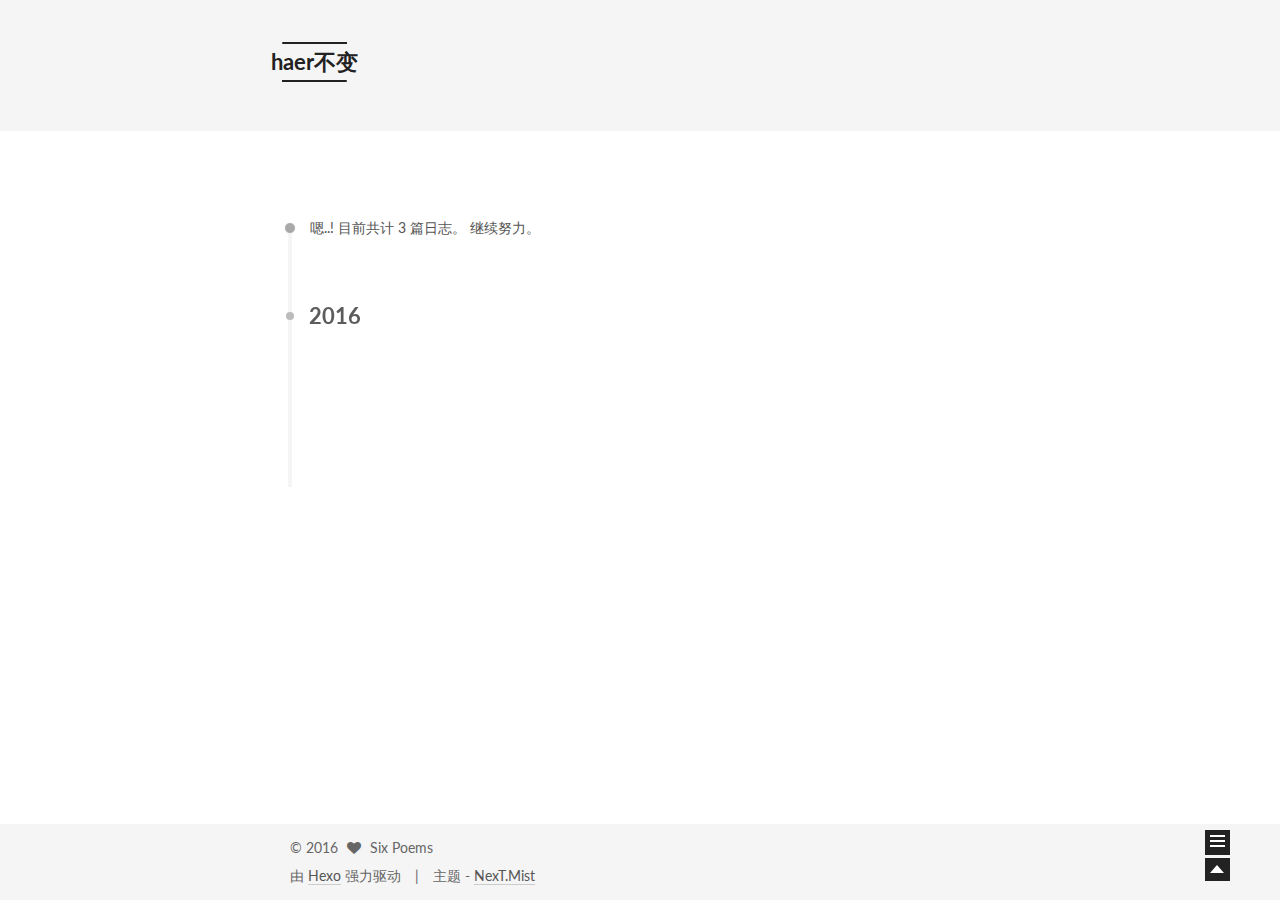
<file: archives/2016/04/index.html>
<!doctype html>



  


<html class="theme-next mist use-motion">
<head>
  <meta charset="UTF-8"/>
<meta http-equiv="X-UA-Compatible" content="IE=edge,chrome=1" />
<meta name="viewport" content="width=device-width, initial-scale=1, maximum-scale=1"/>



<meta http-equiv="Cache-Control" content="no-transform" />
<meta http-equiv="Cache-Control" content="no-siteapp" />












  <link href="/vendors/fancybox/source/jquery.fancybox.css?v=2.1.5" rel="stylesheet" type="text/css"/>




  <link href="//fonts.googleapis.com/css?family=Lato:300,400,700,400italic&subset=latin,latin-ext" rel="stylesheet" type="text/css">



<link href="/vendors/font-awesome/css/font-awesome.min.css?v=4.4.0" rel="stylesheet" type="text/css" />

<link href="/css/main.css?v=0.5.0" rel="stylesheet" type="text/css" />


  <meta name="keywords" content="Hexo, NexT" />








  <link rel="shortcut icon" type="image/x-icon" href="/favicon.ico?v=0.5.0" />






<meta name="description" content="Nothing&apos;s gonna change my love for you.">
<meta property="og:type" content="website">
<meta property="og:title" content="haer不变">
<meta property="og:url" content="http://yoursite.com/archives/2016/04/index.html">
<meta property="og:site_name" content="haer不变">
<meta property="og:description" content="Nothing&apos;s gonna change my love for you.">
<meta name="twitter:card" content="summary">
<meta name="twitter:title" content="haer不变">
<meta name="twitter:description" content="Nothing&apos;s gonna change my love for you.">



<script type="text/javascript" id="hexo.configuration">
  var NexT = window.NexT || {};
  var CONFIG = {
    scheme: 'Mist',
    sidebar: {"position":"left","display":"always"},
    fancybox: true,
    motion: true,
    duoshuo: {
      userId: 0,
      author: '博主'
    }
  };
</script>

  <title> 归档 | haer不变 </title>
</head>

<body itemscope itemtype="http://schema.org/WebPage" lang="zh-Hans">

  








  
  
    
  

  <div class="container one-collumn sidebar-position-left  page-archive  ">
    <div class="headband"></div>

    <header id="header" class="header" itemscope itemtype="http://schema.org/WPHeader">
      <div class="header-inner"><div class="site-meta ">
  

  <div class="custom-logo-site-title">
    <a href="/"  class="brand" rel="start">
      <span class="logo-line-before"><i></i></span>
      <span class="site-title">haer不变</span>
      <span class="logo-line-after"><i></i></span>
    </a>
  </div>
  <p class="site-subtitle"></p>
</div>

<div class="site-nav-toggle">
  <button>
    <span class="btn-bar"></span>
    <span class="btn-bar"></span>
    <span class="btn-bar"></span>
  </button>
</div>

<nav class="site-nav">
  

  
    <ul id="menu" class="menu ">
      
        
        <li class="menu-item menu-item-home">
          <a href="/" rel="section">
            
              <i class="menu-item-icon fa fa-home fa-fw"></i> <br />
            
            首页
          </a>
        </li>
      
        
        <li class="menu-item menu-item-archives">
          <a href="/archives" rel="section">
            
              <i class="menu-item-icon fa fa-archive fa-fw"></i> <br />
            
            归档
          </a>
        </li>
      
        
        <li class="menu-item menu-item-tags">
          <a href="/tags" rel="section">
            
              <i class="menu-item-icon fa fa-tags fa-fw"></i> <br />
            
            标签
          </a>
        </li>
      
        
        <li class="menu-item menu-item-about">
          <a href="/about" rel="section">
            
              <i class="menu-item-icon fa fa-user fa-fw"></i> <br />
            
            关于
          </a>
        </li>
      

      
      
      
    </ul>
  

  
</nav>

 </div>
    </header>

    <main id="main" class="main">
      <div class="main-inner">
        <div class="content-wrap">
          <div id="content" class="content">
            

  <section id="posts" class="posts-collapse">
    <span class="archive-move-on"></span>

    <span class="archive-page-counter">
      
      
      
        
      
      嗯..! 目前共计 3 篇日志。 继续努力。
    </span>

    

      
      
      

      
        
        <div class="collection-title">
          <h2 class="archive-year motion-element" id="archive-year-2016">2016</h2>
        </div>
      
      

      

  <article class="post post-type-normal" itemscope itemtype="http://schema.org/Article">
    <header class="post-header">

      <h1 class="post-title">
        
            <a class="post-title-link" href="/2016/04/22/自动化打包/" itemprop="url">
              
                <span itemprop="name">genkins + cocoapods + 蒲公英 + gitLab(github) + XcodeBuild实现iOS自动化打包并分发测试人员</span>
              
            </a>
        
      </h1>

      <div class="post-meta">
        <time class="post-time" itemprop="dateCreated"
              datetime="2016-04-22T17:51:10+08:00"
              content="2016-04-22" >
          04-22
        </time>
      </div>

    </header>
  </article>



    

  </section>

  



          </div>
          


          

        </div>
        
          
  
  <div class="sidebar-toggle">
    <div class="sidebar-toggle-line-wrap">
      <span class="sidebar-toggle-line sidebar-toggle-line-first"></span>
      <span class="sidebar-toggle-line sidebar-toggle-line-middle"></span>
      <span class="sidebar-toggle-line sidebar-toggle-line-last"></span>
    </div>
  </div>

  <aside id="sidebar" class="sidebar">
    <div class="sidebar-inner">

      

      

      <section class="site-overview sidebar-panel  sidebar-panel-active ">
        <div class="site-author motion-element" itemprop="author" itemscope itemtype="http://schema.org/Person">
          <img class="site-author-image" itemprop="image"
               src="/images/avatar.png"
               alt="Six Poems" />
          <p class="site-author-name" itemprop="name">Six Poems</p>
          <p class="site-description motion-element" itemprop="description">Nothing's gonna change my love for you.</p>
        </div>
        <nav class="site-state motion-element">
          <div class="site-state-item site-state-posts">
            <a href="/archives">
              <span class="site-state-item-count">3</span>
              <span class="site-state-item-name">日志</span>
            </a>
          </div>
          
          

          

        </nav>

        

        <div class="links-of-author motion-element">
          
        </div>

        
        

        <div class="links-of-author motion-element">
          
        </div>

      </section>

      

    </div>
  </aside>


        
      </div>
    </main>

    <footer id="footer" class="footer">
      <div class="footer-inner">
        <div class="copyright" >
  
  &copy; 
  <span itemprop="copyrightYear">2016</span>
  <span class="with-love">
    <i class="fa fa-heart"></i>
  </span>
  <span class="author" itemprop="copyrightHolder">Six Poems</span>
</div>

<div class="powered-by">
  由 <a class="theme-link" href="http://hexo.io">Hexo</a> 强力驱动
</div>

<div class="theme-info">
  主题 -
  <a class="theme-link" href="https://github.com/iissnan/hexo-theme-next">
    NexT.Mist
  </a>
</div>



      </div>
    </footer>

    <div class="back-to-top"></div>
  </div>

  


  



  <script type="text/javascript" src="/vendors/jquery/index.js?v=2.1.3"></script>

  <script type="text/javascript" src="/vendors/fastclick/lib/fastclick.min.js?v=1.0.6"></script>

  <script type="text/javascript" src="/vendors/jquery_lazyload/jquery.lazyload.js?v=1.9.7"></script>

  <script type="text/javascript" src="/vendors/velocity/velocity.min.js"></script>

  <script type="text/javascript" src="/vendors/velocity/velocity.ui.min.js"></script>

  <script type="text/javascript" src="/vendors/fancybox/source/jquery.fancybox.pack.js"></script>


  


  <script type="text/javascript" src="/js/src/utils.js?v=0.5.0"></script>

  <script type="text/javascript" src="/js/src/motion.js?v=0.5.0"></script>



  
  

  
  
    <script type="text/javascript" id="motion.page.archive">
      $('.archive-year').velocity('transition.slideLeftIn');
    </script>
  


  


  <script type="text/javascript" src="/js/src/bootstrap.js?v=0.5.0"></script>



  

  
    
  

  <script type="text/javascript">
    var duoshuoQuery = {short_name:"sixpoems"};
    (function() {
      var ds = document.createElement('script');
      ds.type = 'text/javascript';ds.async = true;
      ds.id = 'duoshuo-script';
      ds.src = (document.location.protocol == 'https:' ? 'https:' : 'http:') + '//static.duoshuo.com/embed.js';
      ds.charset = 'UTF-8';
      (document.getElementsByTagName('head')[0]
      || document.getElementsByTagName('body')[0]).appendChild(ds);
    })();
  </script>

  
    
  





  
  

  
  


</body>
</html>
</file>
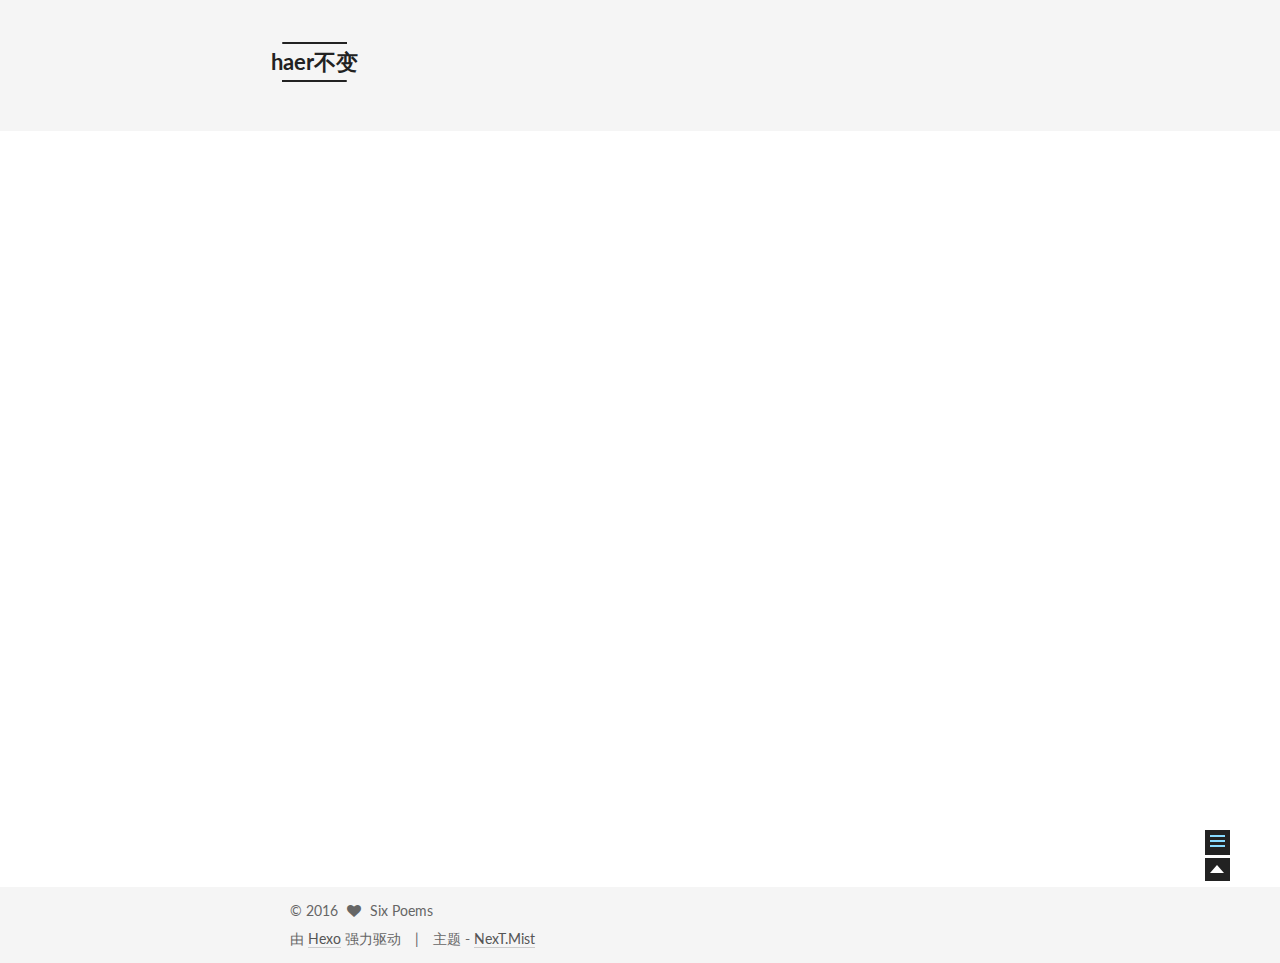
<file: 2016/02/28/First blog/index.html>
<!doctype html>



  


<html class="theme-next mist use-motion">
<head>
  <meta charset="UTF-8"/>
<meta http-equiv="X-UA-Compatible" content="IE=edge,chrome=1" />
<meta name="viewport" content="width=device-width, initial-scale=1, maximum-scale=1"/>



<meta http-equiv="Cache-Control" content="no-transform" />
<meta http-equiv="Cache-Control" content="no-siteapp" />












  <link href="/vendors/fancybox/source/jquery.fancybox.css?v=2.1.5" rel="stylesheet" type="text/css"/>




  <link href="//fonts.googleapis.com/css?family=Lato:300,400,700,400italic&subset=latin,latin-ext" rel="stylesheet" type="text/css">



<link href="/vendors/font-awesome/css/font-awesome.min.css?v=4.4.0" rel="stylesheet" type="text/css" />

<link href="/css/main.css?v=0.5.0" rel="stylesheet" type="text/css" />


  <meta name="keywords" content="Hexo, NexT" />








  <link rel="shortcut icon" type="image/x-icon" href="/favicon.ico?v=0.5.0" />






<meta name="description" content="个人博客搭建折腾了一上午，本来是在Windows上配置好了node.js和Git，但是到最后一步，生成静态页面后，在本地始终无发打开，无论是 http://0.0.0.0:4000/ ,还是http://localhost:4000都无法打开，只好转到Mac下来尝试。不料按照之前的步骤就成功打开了本地页面，然后顺利部署到了Git.
接下来就是了解hexo的高级配置，以及更换属于自己的域名。下午">
<meta property="og:type" content="article">
<meta property="og:title" content="博客搭建">
<meta property="og:url" content="http://yoursite.com/2016/02/28/First blog/index.html">
<meta property="og:site_name" content="haer不变">
<meta property="og:description" content="个人博客搭建折腾了一上午，本来是在Windows上配置好了node.js和Git，但是到最后一步，生成静态页面后，在本地始终无发打开，无论是 http://0.0.0.0:4000/ ,还是http://localhost:4000都无法打开，只好转到Mac下来尝试。不料按照之前的步骤就成功打开了本地页面，然后顺利部署到了Git.
接下来就是了解hexo的高级配置，以及更换属于自己的域名。下午">
<meta property="og:updated_time" content="2016-02-28T13:33:19.000Z">
<meta name="twitter:card" content="summary">
<meta name="twitter:title" content="博客搭建">
<meta name="twitter:description" content="个人博客搭建折腾了一上午，本来是在Windows上配置好了node.js和Git，但是到最后一步，生成静态页面后，在本地始终无发打开，无论是 http://0.0.0.0:4000/ ,还是http://localhost:4000都无法打开，只好转到Mac下来尝试。不料按照之前的步骤就成功打开了本地页面，然后顺利部署到了Git.
接下来就是了解hexo的高级配置，以及更换属于自己的域名。下午">



<script type="text/javascript" id="hexo.configuration">
  var NexT = window.NexT || {};
  var CONFIG = {
    scheme: 'Mist',
    sidebar: {"position":"left","display":"always"},
    fancybox: true,
    motion: true,
    duoshuo: {
      userId: 0,
      author: '博主'
    }
  };
</script>

  <title> 博客搭建 | haer不变 </title>
</head>

<body itemscope itemtype="http://schema.org/WebPage" lang="zh-Hans">

  








  
  
    
  

  <div class="container one-collumn sidebar-position-left page-post-detail ">
    <div class="headband"></div>

    <header id="header" class="header" itemscope itemtype="http://schema.org/WPHeader">
      <div class="header-inner"><div class="site-meta ">
  

  <div class="custom-logo-site-title">
    <a href="/"  class="brand" rel="start">
      <span class="logo-line-before"><i></i></span>
      <span class="site-title">haer不变</span>
      <span class="logo-line-after"><i></i></span>
    </a>
  </div>
  <p class="site-subtitle"></p>
</div>

<div class="site-nav-toggle">
  <button>
    <span class="btn-bar"></span>
    <span class="btn-bar"></span>
    <span class="btn-bar"></span>
  </button>
</div>

<nav class="site-nav">
  

  
    <ul id="menu" class="menu ">
      
        
        <li class="menu-item menu-item-home">
          <a href="/" rel="section">
            
              <i class="menu-item-icon fa fa-home fa-fw"></i> <br />
            
            首页
          </a>
        </li>
      
        
        <li class="menu-item menu-item-archives">
          <a href="/archives" rel="section">
            
              <i class="menu-item-icon fa fa-archive fa-fw"></i> <br />
            
            归档
          </a>
        </li>
      
        
        <li class="menu-item menu-item-tags">
          <a href="/tags" rel="section">
            
              <i class="menu-item-icon fa fa-tags fa-fw"></i> <br />
            
            标签
          </a>
        </li>
      
        
        <li class="menu-item menu-item-about">
          <a href="/about" rel="section">
            
              <i class="menu-item-icon fa fa-user fa-fw"></i> <br />
            
            关于
          </a>
        </li>
      

      
      
      
    </ul>
  

  
</nav>

 </div>
    </header>

    <main id="main" class="main">
      <div class="main-inner">
        <div class="content-wrap">
          <div id="content" class="content">
            

  <div id="posts" class="posts-expand">
    

  
  

  
  
  

  <article class="post post-type-normal " itemscope itemtype="http://schema.org/Article">

    
      <header class="post-header">

        
        
          <h1 class="post-title" itemprop="name headline">
            
            
              
                博客搭建
              
            
          </h1>
        

        <div class="post-meta">
          <span class="post-time">
            <span class="post-meta-item-icon">
              <i class="fa fa-calendar-o"></i>
            </span>
            <span class="post-meta-item-text">发表于</span>
            <time itemprop="dateCreated" datetime="2016-02-28T15:53:55+08:00" content="2016-02-28">
              2016-02-28
            </time>
          </span>

          

          
            
              <span class="post-comments-count">
                &nbsp; | &nbsp;
                <a href="/2016/02/28/First blog/#comments" itemprop="discussionUrl">
                  <span class="post-comments-count ds-thread-count" data-thread-key="2016/02/28/First blog/" itemprop="commentsCount"></span>
                </a>
              </span>
            
          

          

          
          
        </div>
      </header>
    


    <div class="post-body" itemprop="articleBody">

      
      

      
        <h1 id="个人博客搭建"><a href="#个人博客搭建" class="headerlink" title="个人博客搭建"></a>个人博客搭建</h1><p>折腾了一上午，本来是在Windows上配置好了node.js和Git，但是到最后一步，生成静态页面后，在本地始终无发打开，无论是 <a href="0.0.0.0:4000/" target="_blank" rel="external">http://0.0.0.0:4000/</a> ,还是<a href="localhost:4000" target="_blank" rel="external">http://localhost:4000</a>都无法打开，只好转到Mac下来尝试。不料按照之前的步骤就成功打开了本地页面，然后顺利部署到了Git.</p>
<p><del>接下来就是了解hexo的高级配置，以及更换属于自己的域名。</del><br>下午</p>
<ul>
<li>更改域名成功</li>
<li>新增 <a href="duoshuo.com">多说评论系统</a></li>
<li>设置侧滑头像和简介 </li>
</ul>

      
    </div>

    <footer class="post-footer">
      

      
        <div class="post-nav">
          <div class="post-nav-next post-nav-item">
            
          </div>

          <div class="post-nav-prev post-nav-item">
            
              <a href="/2016/03/02/WeiboDemo/" rel="prev" title="UITableView+UICollectionView仿微博列表">
                UITableView+UICollectionView仿微博列表 <i class="fa fa-chevron-right"></i>
              </a>
            
          </div>
        </div>
      

      
      
    </footer>
  </article>



    <div class="post-spread">
      
    </div>
  </div>


          </div>
          


          
  <div class="comments" id="comments">
    
      <div class="ds-thread" data-thread-key="2016/02/28/First blog/"
           data-title="博客搭建" data-url="http://yoursite.com/2016/02/28/First blog/">
      </div>
    
  </div>


        </div>
        
          
  
  <div class="sidebar-toggle">
    <div class="sidebar-toggle-line-wrap">
      <span class="sidebar-toggle-line sidebar-toggle-line-first"></span>
      <span class="sidebar-toggle-line sidebar-toggle-line-middle"></span>
      <span class="sidebar-toggle-line sidebar-toggle-line-last"></span>
    </div>
  </div>

  <aside id="sidebar" class="sidebar">
    <div class="sidebar-inner">

      

      
        <ul class="sidebar-nav motion-element">
          <li class="sidebar-nav-toc sidebar-nav-active" data-target="post-toc-wrap" >
            文章目录
          </li>
          <li class="sidebar-nav-overview" data-target="site-overview">
            站点概览
          </li>
        </ul>
      

      <section class="site-overview sidebar-panel ">
        <div class="site-author motion-element" itemprop="author" itemscope itemtype="http://schema.org/Person">
          <img class="site-author-image" itemprop="image"
               src="/images/avatar.png"
               alt="Six Poems" />
          <p class="site-author-name" itemprop="name">Six Poems</p>
          <p class="site-description motion-element" itemprop="description">Nothing's gonna change my love for you.</p>
        </div>
        <nav class="site-state motion-element">
          <div class="site-state-item site-state-posts">
            <a href="/archives">
              <span class="site-state-item-count">3</span>
              <span class="site-state-item-name">日志</span>
            </a>
          </div>
          
          

          

        </nav>

        

        <div class="links-of-author motion-element">
          
        </div>

        
        

        <div class="links-of-author motion-element">
          
        </div>

      </section>

      
        <section class="post-toc-wrap motion-element sidebar-panel sidebar-panel-active">
          <div class="post-toc-indicator-top post-toc-indicator">
            <i class="fa fa-angle-double-up"></i>
          </div>
          <div class="post-toc">
            
              
            
            
              <div class="post-toc-content"><ol class="nav"><li class="nav-item nav-level-1"><a class="nav-link" href="#个人博客搭建"><span class="nav-number">1.</span> <span class="nav-text">个人博客搭建</span></a></li></ol></div>
            
          </div>
          <div class="post-toc-indicator-bottom post-toc-indicator">
            <i class="fa fa-angle-double-down"></i>
          </div>
        </section>
      

    </div>
  </aside>


        
      </div>
    </main>

    <footer id="footer" class="footer">
      <div class="footer-inner">
        <div class="copyright" >
  
  &copy; 
  <span itemprop="copyrightYear">2016</span>
  <span class="with-love">
    <i class="fa fa-heart"></i>
  </span>
  <span class="author" itemprop="copyrightHolder">Six Poems</span>
</div>

<div class="powered-by">
  由 <a class="theme-link" href="http://hexo.io">Hexo</a> 强力驱动
</div>

<div class="theme-info">
  主题 -
  <a class="theme-link" href="https://github.com/iissnan/hexo-theme-next">
    NexT.Mist
  </a>
</div>



      </div>
    </footer>

    <div class="back-to-top"></div>
  </div>

  


  



  <script type="text/javascript" src="/vendors/jquery/index.js?v=2.1.3"></script>

  <script type="text/javascript" src="/vendors/fastclick/lib/fastclick.min.js?v=1.0.6"></script>

  <script type="text/javascript" src="/vendors/jquery_lazyload/jquery.lazyload.js?v=1.9.7"></script>

  <script type="text/javascript" src="/vendors/velocity/velocity.min.js"></script>

  <script type="text/javascript" src="/vendors/velocity/velocity.ui.min.js"></script>

  <script type="text/javascript" src="/vendors/fancybox/source/jquery.fancybox.pack.js"></script>


  


  <script type="text/javascript" src="/js/src/utils.js?v=0.5.0"></script>

  <script type="text/javascript" src="/js/src/motion.js?v=0.5.0"></script>



  
  

  
  
<script type="text/javascript" src="/js/src/scrollspy.js?v=0.5.0"></script>

<script type="text/javascript" id="sidebar.toc.highlight">
  $(document).ready(function () {
    var tocSelector = '.post-toc';
    var $tocSelector = $(tocSelector);
    var activeCurrentSelector = '.active-current';

    $tocSelector
      .on('activate.bs.scrollspy', function () {
        var $currentActiveElement = $(tocSelector + ' .active').last();

        removeCurrentActiveClass();
        $currentActiveElement.addClass('active-current');

        $tocSelector[0].scrollTop = $currentActiveElement.position().top;
      })
      .on('clear.bs.scrollspy', function () {
        removeCurrentActiveClass();
      });

    function removeCurrentActiveClass () {
      $(tocSelector + ' ' + activeCurrentSelector)
        .removeClass(activeCurrentSelector.substring(1));
    }

    function processTOC () {
      getTOCMaxHeight();
      toggleTOCOverflowIndicators();
    }

    function getTOCMaxHeight () {
      var height = $('.sidebar').height() -
                   $tocSelector.position().top -
                   $('.post-toc-indicator-bottom').height();

      $tocSelector.css('height', height);

      return height;
    }

    function toggleTOCOverflowIndicators () {
      tocOverflowIndicator(
        '.post-toc-indicator-top',
        $tocSelector.scrollTop() > 0 ? 'show' : 'hide'
      );

      tocOverflowIndicator(
        '.post-toc-indicator-bottom',
        $tocSelector.scrollTop() >= $tocSelector.find('ol').height() - $tocSelector.height() ? 'hide' : 'show'
      )
    }

    $(document).on('sidebar.motion.complete', function () {
      processTOC();
    });

    $('body').scrollspy({ target: tocSelector });
    $(window).on('resize', function () {
      if ( $('.sidebar').hasClass('sidebar-active') ) {
        processTOC();
      }
    });

    onScroll($tocSelector);

    function onScroll (element) {
      element.on('mousewheel DOMMouseScroll', function (event) {
          var oe = event.originalEvent;
          var delta = oe.wheelDelta || -oe.detail;

          this.scrollTop += ( delta < 0 ? 1 : -1 ) * 30;
          event.preventDefault();

          toggleTOCOverflowIndicators();
      });
    }

    function tocOverflowIndicator (indicator, action) {
      var $indicator = $(indicator);
      var opacity = action === 'show' ? 1 : 0;
      $indicator.velocity ?
        $indicator.velocity('stop').velocity({
          opacity: opacity
        }, { duration: 100 }) :
        $indicator.stop().animate({
          opacity: opacity
        }, 100);
    }

  });
</script>

<script type="text/javascript" id="sidebar.nav">
  $(document).ready(function () {
    var html = $('html');
    var TAB_ANIMATE_DURATION = 200;
    var hasVelocity = $.isFunction(html.velocity);

    $('.sidebar-nav li').on('click', function () {
      var item = $(this);
      var activeTabClassName = 'sidebar-nav-active';
      var activePanelClassName = 'sidebar-panel-active';
      if (item.hasClass(activeTabClassName)) {
        return;
      }

      var currentTarget = $('.' + activePanelClassName);
      var target = $('.' + item.data('target'));

      hasVelocity ?
        currentTarget.velocity('transition.slideUpOut', TAB_ANIMATE_DURATION, function () {
          target
            .velocity('stop')
            .velocity('transition.slideDownIn', TAB_ANIMATE_DURATION)
            .addClass(activePanelClassName);
        }) :
        currentTarget.animate({ opacity: 0 }, TAB_ANIMATE_DURATION, function () {
          currentTarget.hide();
          target
            .stop()
            .css({'opacity': 0, 'display': 'block'})
            .animate({ opacity: 1 }, TAB_ANIMATE_DURATION, function () {
              currentTarget.removeClass(activePanelClassName);
              target.addClass(activePanelClassName);
            });
        });

      item.siblings().removeClass(activeTabClassName);
      item.addClass(activeTabClassName);
    });

    $('.post-toc a').on('click', function (e) {
      e.preventDefault();
      var targetSelector = NexT.utils.escapeSelector(this.getAttribute('href'));
      var offset = $(targetSelector).offset().top;
      hasVelocity ?
        html.velocity('stop').velocity('scroll', {
          offset: offset  + 'px',
          mobileHA: false
        }) :
        $('html, body').stop().animate({
          scrollTop: offset
        }, 500);
    });

    // Expand sidebar on post detail page by default, when post has a toc.
    NexT.motion.middleWares.sidebar = function () {
      var $tocContent = $('.post-toc-content');

      if (CONFIG.sidebar.display === 'post' || CONFIG.sidebar.display === 'always') {
        if ($tocContent.length > 0 && $tocContent.html().trim().length > 0) {
          NexT.utils.displaySidebar();
        }
      }
    };
  });
</script>



  


  <script type="text/javascript" src="/js/src/bootstrap.js?v=0.5.0"></script>



  

  
    
  

  <script type="text/javascript">
    var duoshuoQuery = {short_name:"sixpoems"};
    (function() {
      var ds = document.createElement('script');
      ds.type = 'text/javascript';ds.async = true;
      ds.id = 'duoshuo-script';
      ds.src = (document.location.protocol == 'https:' ? 'https:' : 'http:') + '//static.duoshuo.com/embed.js';
      ds.charset = 'UTF-8';
      (document.getElementsByTagName('head')[0]
      || document.getElementsByTagName('body')[0]).appendChild(ds);
    })();
  </script>

  
    
  





  
  

  
  


</body>
</html>
</file>
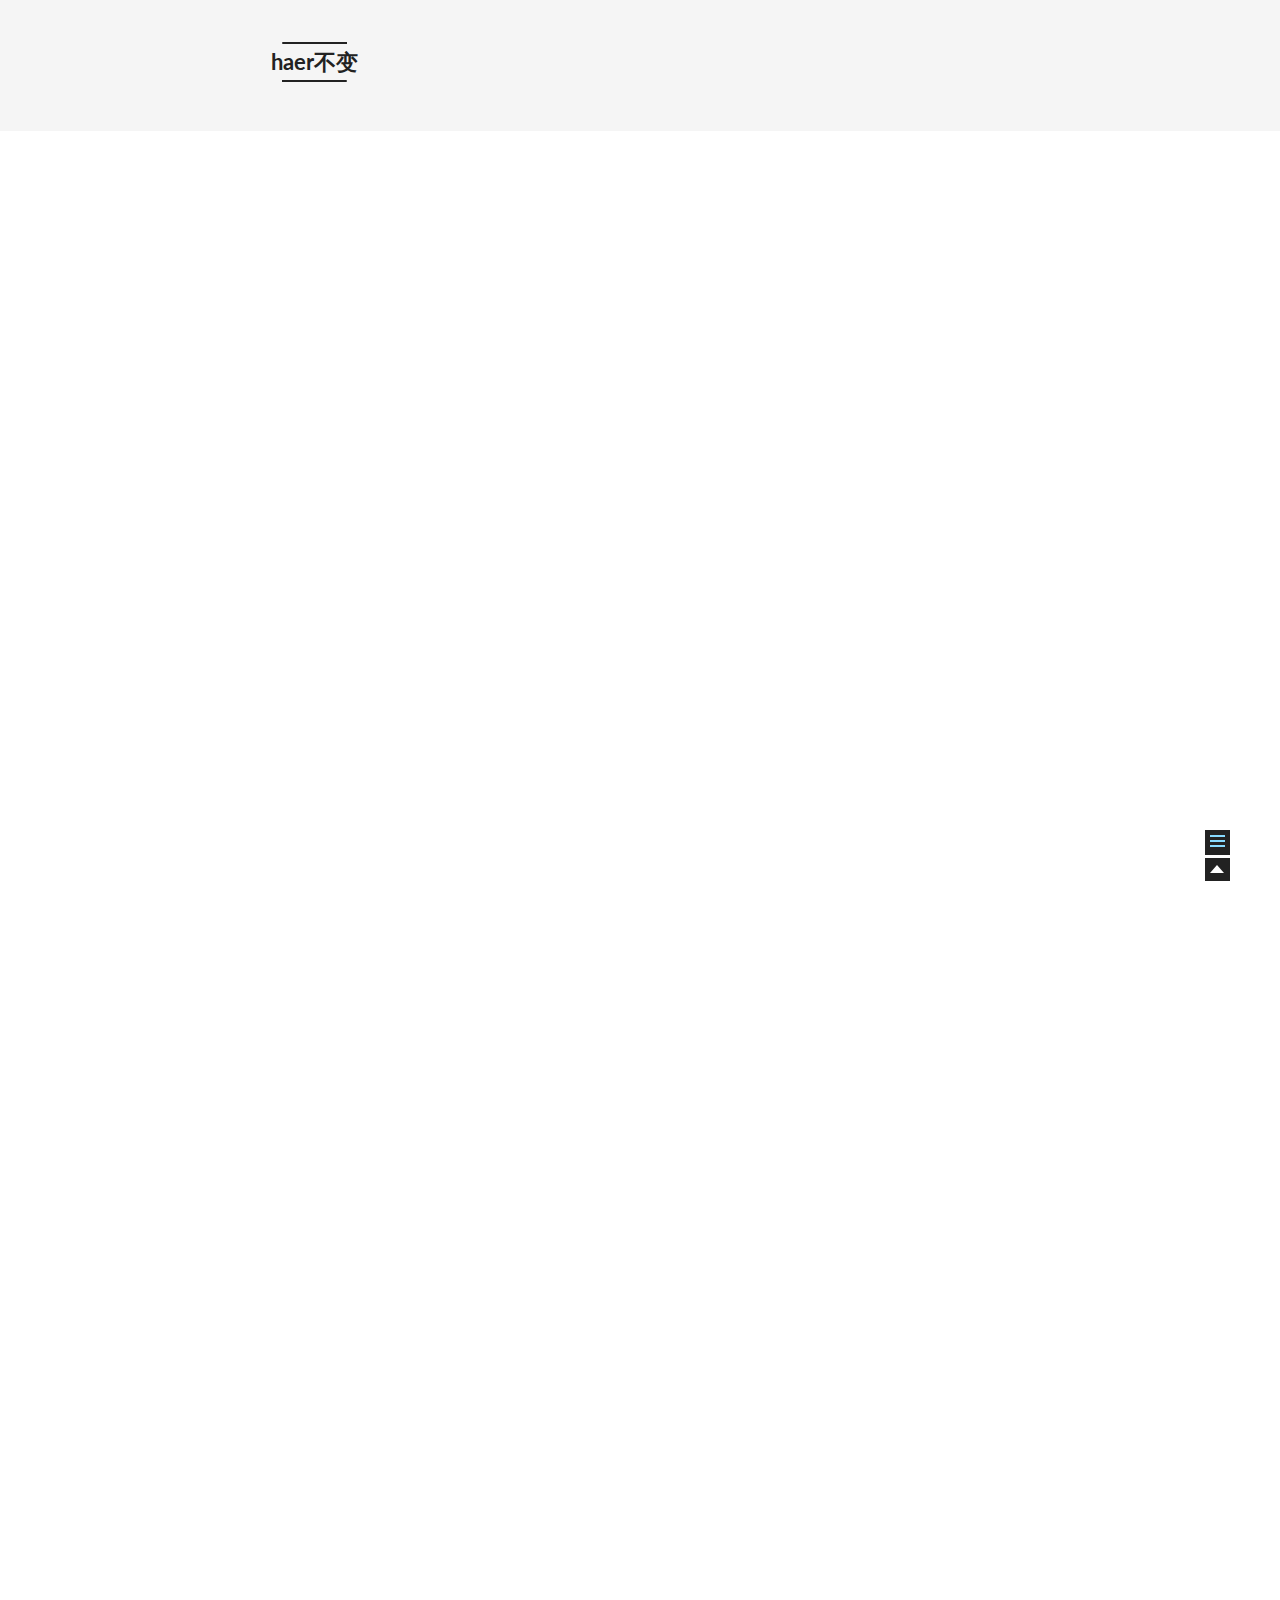
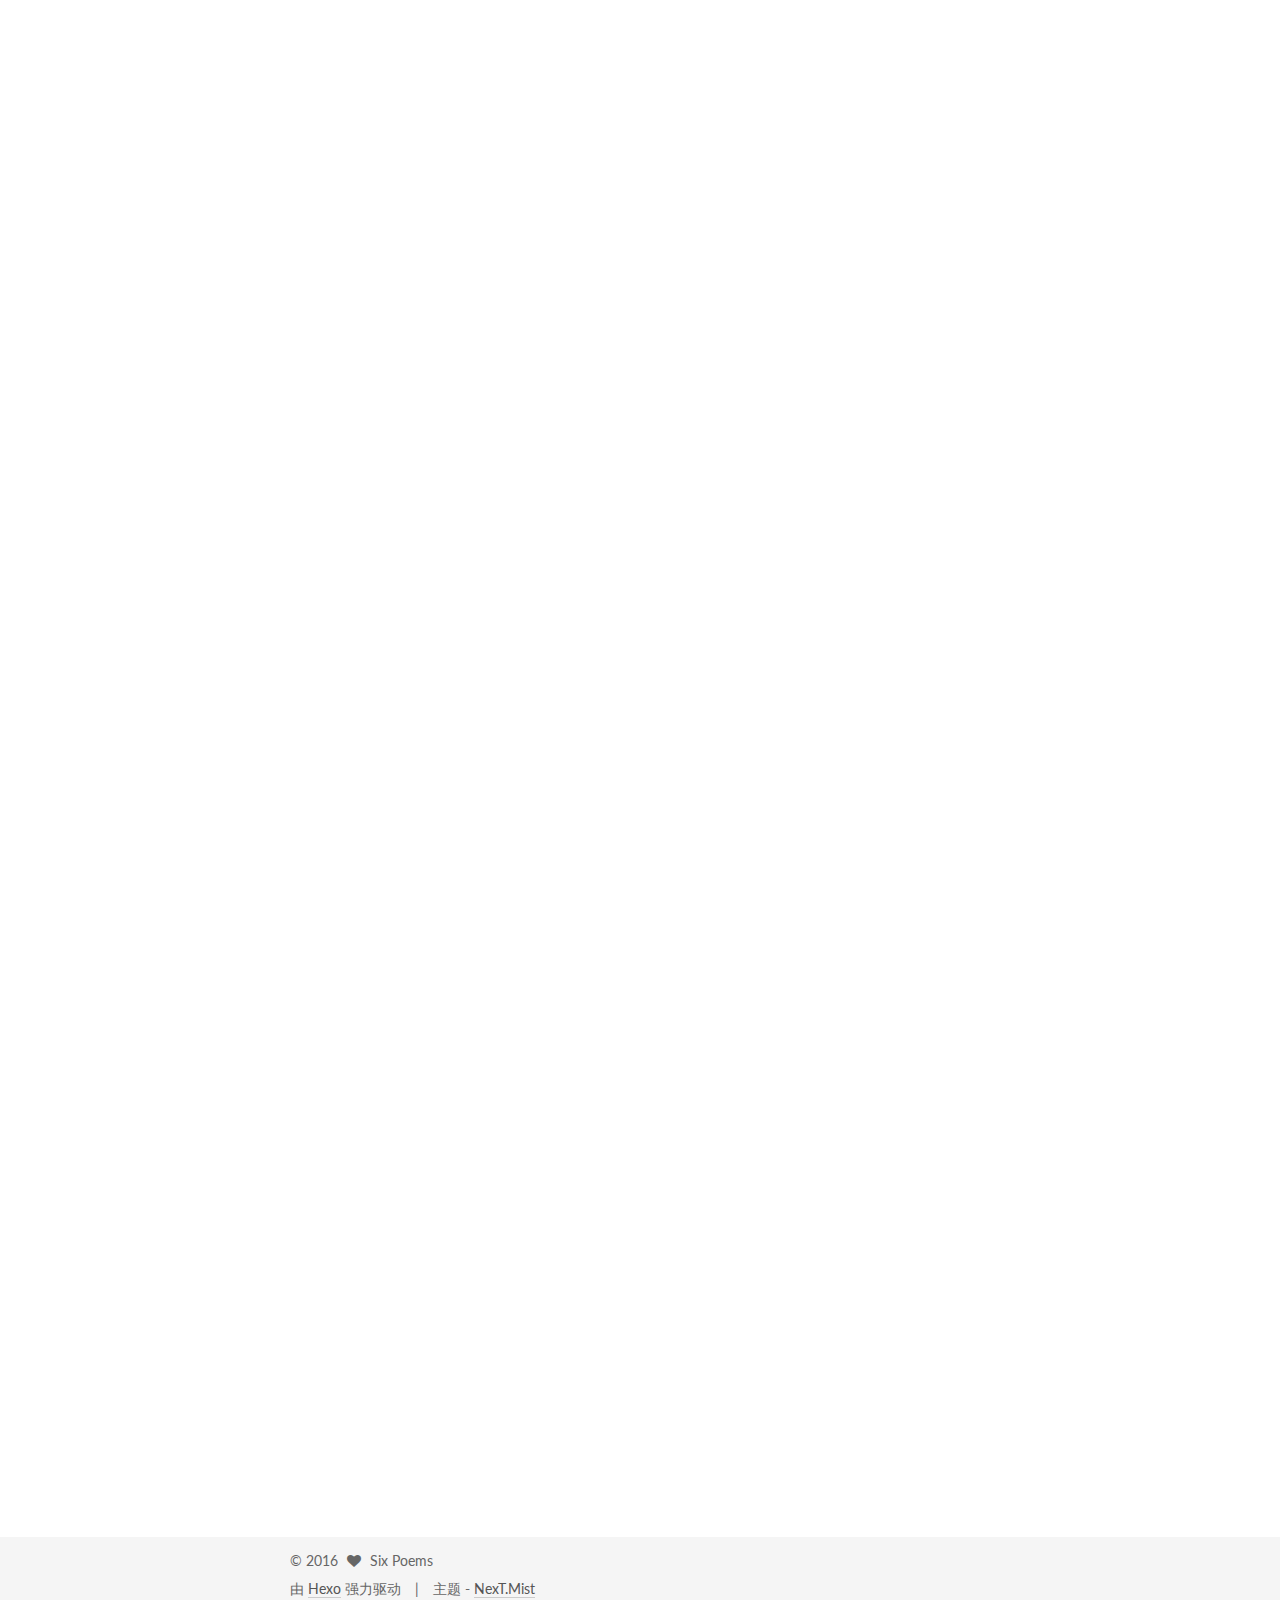
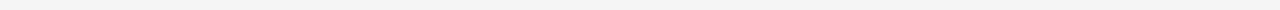
<file: 2016/03/02/WeiboDemo/index.html>
<!doctype html>



  


<html class="theme-next mist use-motion">
<head>
  <meta charset="UTF-8"/>
<meta http-equiv="X-UA-Compatible" content="IE=edge,chrome=1" />
<meta name="viewport" content="width=device-width, initial-scale=1, maximum-scale=1"/>



<meta http-equiv="Cache-Control" content="no-transform" />
<meta http-equiv="Cache-Control" content="no-siteapp" />












  <link href="/vendors/fancybox/source/jquery.fancybox.css?v=2.1.5" rel="stylesheet" type="text/css"/>




  <link href="//fonts.googleapis.com/css?family=Lato:300,400,700,400italic&subset=latin,latin-ext" rel="stylesheet" type="text/css">



<link href="/vendors/font-awesome/css/font-awesome.min.css?v=4.4.0" rel="stylesheet" type="text/css" />

<link href="/css/main.css?v=0.5.0" rel="stylesheet" type="text/css" />


  <meta name="keywords" content="Hexo, NexT" />








  <link rel="shortcut icon" type="image/x-icon" href="/favicon.ico?v=0.5.0" />






<meta name="description" content="自定义cell123456789101112131415161718192021222324252627282930313233343536373839404142#define WIDTH  [UIScreen mainScreen].bounds.size.width#define HEIGHT  [UIScreen mainScreen].bounds.size.height#import">
<meta property="og:type" content="article">
<meta property="og:title" content="UITableView+UICollectionView仿微博列表">
<meta property="og:url" content="http://yoursite.com/2016/03/02/WeiboDemo/index.html">
<meta property="og:site_name" content="haer不变">
<meta property="og:description" content="自定义cell123456789101112131415161718192021222324252627282930313233343536373839404142#define WIDTH  [UIScreen mainScreen].bounds.size.width#define HEIGHT  [UIScreen mainScreen].bounds.size.height#import">
<meta property="og:updated_time" content="2016-03-02T14:26:07.000Z">
<meta name="twitter:card" content="summary">
<meta name="twitter:title" content="UITableView+UICollectionView仿微博列表">
<meta name="twitter:description" content="自定义cell123456789101112131415161718192021222324252627282930313233343536373839404142#define WIDTH  [UIScreen mainScreen].bounds.size.width#define HEIGHT  [UIScreen mainScreen].bounds.size.height#import">



<script type="text/javascript" id="hexo.configuration">
  var NexT = window.NexT || {};
  var CONFIG = {
    scheme: 'Mist',
    sidebar: {"position":"left","display":"always"},
    fancybox: true,
    motion: true,
    duoshuo: {
      userId: 0,
      author: '博主'
    }
  };
</script>

  <title> UITableView+UICollectionView仿微博列表 | haer不变 </title>
</head>

<body itemscope itemtype="http://schema.org/WebPage" lang="zh-Hans">

  








  
  
    
  

  <div class="container one-collumn sidebar-position-left page-post-detail ">
    <div class="headband"></div>

    <header id="header" class="header" itemscope itemtype="http://schema.org/WPHeader">
      <div class="header-inner"><div class="site-meta ">
  

  <div class="custom-logo-site-title">
    <a href="/"  class="brand" rel="start">
      <span class="logo-line-before"><i></i></span>
      <span class="site-title">haer不变</span>
      <span class="logo-line-after"><i></i></span>
    </a>
  </div>
  <p class="site-subtitle"></p>
</div>

<div class="site-nav-toggle">
  <button>
    <span class="btn-bar"></span>
    <span class="btn-bar"></span>
    <span class="btn-bar"></span>
  </button>
</div>

<nav class="site-nav">
  

  
    <ul id="menu" class="menu ">
      
        
        <li class="menu-item menu-item-home">
          <a href="/" rel="section">
            
              <i class="menu-item-icon fa fa-home fa-fw"></i> <br />
            
            首页
          </a>
        </li>
      
        
        <li class="menu-item menu-item-archives">
          <a href="/archives" rel="section">
            
              <i class="menu-item-icon fa fa-archive fa-fw"></i> <br />
            
            归档
          </a>
        </li>
      
        
        <li class="menu-item menu-item-tags">
          <a href="/tags" rel="section">
            
              <i class="menu-item-icon fa fa-tags fa-fw"></i> <br />
            
            标签
          </a>
        </li>
      
        
        <li class="menu-item menu-item-about">
          <a href="/about" rel="section">
            
              <i class="menu-item-icon fa fa-user fa-fw"></i> <br />
            
            关于
          </a>
        </li>
      

      
      
      
    </ul>
  

  
</nav>

 </div>
    </header>

    <main id="main" class="main">
      <div class="main-inner">
        <div class="content-wrap">
          <div id="content" class="content">
            

  <div id="posts" class="posts-expand">
    

  
  

  
  
  

  <article class="post post-type-normal " itemscope itemtype="http://schema.org/Article">

    
      <header class="post-header">

        
        
          <h1 class="post-title" itemprop="name headline">
            
            
              
                UITableView+UICollectionView仿微博列表
              
            
          </h1>
        

        <div class="post-meta">
          <span class="post-time">
            <span class="post-meta-item-icon">
              <i class="fa fa-calendar-o"></i>
            </span>
            <span class="post-meta-item-text">发表于</span>
            <time itemprop="dateCreated" datetime="2016-03-02T21:41:23+08:00" content="2016-03-02">
              2016-03-02
            </time>
          </span>

          

          
            
              <span class="post-comments-count">
                &nbsp; | &nbsp;
                <a href="/2016/03/02/WeiboDemo/#comments" itemprop="discussionUrl">
                  <span class="post-comments-count ds-thread-count" data-thread-key="2016/03/02/WeiboDemo/" itemprop="commentsCount"></span>
                </a>
              </span>
            
          

          

          
          
        </div>
      </header>
    


    <div class="post-body" itemprop="articleBody">

      
      

      
        <h2 id="自定义cell"><a href="#自定义cell" class="headerlink" title="自定义cell"></a>自定义cell</h2><figure class="highlight plain"><table><tr><td class="gutter"><pre><span class="line">1</span><br><span class="line">2</span><br><span class="line">3</span><br><span class="line">4</span><br><span class="line">5</span><br><span class="line">6</span><br><span class="line">7</span><br><span class="line">8</span><br><span class="line">9</span><br><span class="line">10</span><br><span class="line">11</span><br><span class="line">12</span><br><span class="line">13</span><br><span class="line">14</span><br><span class="line">15</span><br><span class="line">16</span><br><span class="line">17</span><br><span class="line">18</span><br><span class="line">19</span><br><span class="line">20</span><br><span class="line">21</span><br><span class="line">22</span><br><span class="line">23</span><br><span class="line">24</span><br><span class="line">25</span><br><span class="line">26</span><br><span class="line">27</span><br><span class="line">28</span><br><span class="line">29</span><br><span class="line">30</span><br><span class="line">31</span><br><span class="line">32</span><br><span class="line">33</span><br><span class="line">34</span><br><span class="line">35</span><br><span class="line">36</span><br><span class="line">37</span><br><span class="line">38</span><br><span class="line">39</span><br><span class="line">40</span><br><span class="line">41</span><br><span class="line">42</span><br></pre></td><td class="code"><pre><span class="line"></span><br><span class="line">#define WIDTH  [UIScreen mainScreen].bounds.size.width</span><br><span class="line">#define HEIGHT  [UIScreen mainScreen].bounds.size.height</span><br><span class="line">#import &quot;WeiboCell.h&quot;  </span><br><span class="line">#import &quot;ImageCell.h&quot;  //collctionViewCell,上面仅存放一张图片 </span><br><span class="line"></span><br><span class="line">@implementation WeiboCell&#123;</span><br><span class="line">    UILabel *_titleLable;   //题目</span><br><span class="line">    UIImageView *_headImageView;//头像</span><br><span class="line">    UILabel *_contentLable;//可变内容文本</span><br><span class="line">    UICollectionView *_collectionView;//放可变数量图片 1~6张</span><br><span class="line">    UICollectionViewFlowLayout * _flowlayout;</span><br><span class="line">&#125;</span><br><span class="line">- (instancetype)initWithStyle:(UITableViewCellStyle)style reuseIdentifier:(NSString *)reuseIdentifier &#123;</span><br><span class="line">    if(self = [super initWithStyle:style reuseIdentifier:reuseIdentifier])&#123;</span><br><span class="line">    </span><br><span class="line">        self.loadView = ^(CGFloat height,NSInteger count)&#123;</span><br><span class="line">            _height = height;</span><br><span class="line">            _count = count;</span><br><span class="line">        &#125;;</span><br><span class="line">        _titleLable = [[UILabel alloc] init];</span><br><span class="line">        _headImageView = [[UIImageView alloc] init];</span><br><span class="line">        _contentLable = [[UILabel alloc] init];</span><br><span class="line">        _contentLable.numberOfLines = 0;</span><br><span class="line">        _contentLable.font = [UIFont systemFontOfSize:16];</span><br><span class="line">        [self.contentView addSubview:_titleLable];</span><br><span class="line">        [self.contentView addSubview:_headImageView];</span><br><span class="line">        [self.contentView addSubview:_contentLable];</span><br><span class="line">        _flowlayout = [[UICollectionViewFlowLayout alloc] init];</span><br><span class="line">        _flowlayout.itemSize = CGSizeMake(100, 100);</span><br><span class="line">        _flowlayout.minimumLineSpacing = 10.0f;</span><br><span class="line">        _collectionView = [[UICollectionView alloc] initWithFrame:CGRectMake(16, 200, WIDTH-32, 200) collectionViewLayout:_flowlayout];</span><br><span class="line">        [_collectionView registerNib:[UINib nibWithNibName:@&quot;ImageCell&quot; bundle:nil] forCellWithReuseIdentifier:@&quot;CELL&quot;];</span><br><span class="line">        _collectionView.delegate = self;</span><br><span class="line">        _collectionView.backgroundColor = [UIColor whiteColor];</span><br><span class="line">        _collectionView.dataSource = self;</span><br><span class="line">        [self.contentView addSubview:_collectionView];</span><br><span class="line">        </span><br><span class="line">        </span><br><span class="line">    &#125;</span><br><span class="line">    return self;</span><br><span class="line">&#125;</span><br></pre></td></tr></table></figure>
<p>初始化cel,并添加相应的控件。因为要提前计算collectionView的frame,所以在tableview所在视图根据tableViewCell中主要控件的布局以及大小。计算出tablView每一行的高度</p>
<h2 id="计算cell高度以及传值给cell以便更新视图布局"><a href="#计算cell高度以及传值给cell以便更新视图布局" class="headerlink" title="计算cell高度以及传值给cell以便更新视图布局"></a>计算cell高度以及传值给cell以便更新视图布局</h2><pre><code>- (CGFloat)tableView:(UITableView *)tableView heightForRowAtIndexPath:(NSIndexPath *)indexPath {

    CGRect rect  = [_text boundingRectWithSize:CGSizeMake(WIDTH-32, CGFLOAT_MAX) options:NSStringDrawingUsesLineFragmentOrigin|NSStringDrawingUsesFontLeading attributes:@{NSFontAttributeName:[UIFont systemFontOfSize:16]} context:nil];
    _height = 70+rect.size.height;
    if (_imagesCountArray.count&lt; 4) {
        return 66+rect.size.height+116;

    }else  {
         return 66+rect.size.height+216;
    }
}
</code></pre><p> 在Cell中定义block将tableView所在视图控制器中计算所得的高度和collectionView的frame传到cell中以便更新视图的布局。<br> cell中：</p>
<pre><code>self.loadView = ^(CGFloat height,NSMutableArray *countArray,NSInteger row){
       _height = height;
       _countArray = countArray;
       _row= row;
   };
</code></pre><p>tableView所在视图中：</p>
<pre><code>- (UITableViewCell*)tableView:(UITableView *)tableView cellForRowAtIndexPath:(NSIndexPath *)indexPath {
    WeiboCell *cell = [tableView dequeueReusableCellWithIdentifier:@&quot;CELL&quot;];
    cell.loadView(_height,_imagesCountArray,indexPath.row);
    [cell bindData:@[@&quot;第一个&quot;,@&quot;第二个&quot;,@&quot;第三个&quot;,@&quot;第四个&quot;,@&quot;第五个&quot;] indexpath:indexPath.row and:_text];
    return cell;
}
</code></pre><h2 id="刷新视图布局"><a href="#刷新视图布局" class="headerlink" title="刷新视图布局"></a>刷新视图布局</h2><pre><code>- (void)layoutSubviews {
    _titleLable.frame = CGRectMake(80, 16, 100, 20);
    _headImageView.frame = CGRectMake(16, 16, 50, 50);
    _contentLable.frame = CGRectMake(16, 70, WIDTH - 32, _height-70);
    if (_countArray.count &lt; 4) {
        _collectionView.frame = CGRectMake(16, _height, WIDTH - 32, 100);
    }else  {
        _collectionView.frame = CGRectMake(16, _height, WIDTH - 32, 200);
    }
}
</code></pre><p><strong> <a href="https://github.com/helloliushi/WeiboFeedDemo.git" target="_blank" rel="external">Demo地址</a> </strong></p>
<h2 id="注意点"><a href="#注意点" class="headerlink" title="注意点"></a>注意点</h2><ul>
<li>tableview 代理中<code>- (instancetype)initWithStyle:(UITableViewCellStyle)style reuseIdentifier:(NSString *)reuseIdentifier</code> 初始化方法调用早于 <code>- (UITableViewCell*)tableView:(UITableView *)tableView cellForRowAtIndexPath:(NSIndexPath *)indexPath</code>。所以只能用回调方法，获取大概高度后，在刷新collectionView的frame。</li>
<li>另外需关闭collectionView的滚动效果。</li>
<li>图片点击事件可在cell中添加代理方法实现。</li>
</ul>
<p><strong>  ps:第一篇正式博客，如有错误，请见谅。 </strong></p>

      
    </div>

    <footer class="post-footer">
      

      
        <div class="post-nav">
          <div class="post-nav-next post-nav-item">
            
              <a href="/2016/02/28/First blog/" rel="next" title="博客搭建">
                <i class="fa fa-chevron-left"></i> 博客搭建
              </a>
            
          </div>

          <div class="post-nav-prev post-nav-item">
            
              <a href="/2016/04/22/自动化打包/" rel="prev" title="genkins + cocoapods + 蒲公英 + gitLab(github) + XcodeBuild实现iOS自动化打包并分发测试人员">
                genkins + cocoapods + 蒲公英 + gitLab(github) + XcodeBuild实现iOS自动化打包并分发测试人员 <i class="fa fa-chevron-right"></i>
              </a>
            
          </div>
        </div>
      

      
      
    </footer>
  </article>



    <div class="post-spread">
      
    </div>
  </div>


          </div>
          


          
  <div class="comments" id="comments">
    
      <div class="ds-thread" data-thread-key="2016/03/02/WeiboDemo/"
           data-title="UITableView+UICollectionView仿微博列表" data-url="http://yoursite.com/2016/03/02/WeiboDemo/">
      </div>
    
  </div>


        </div>
        
          
  
  <div class="sidebar-toggle">
    <div class="sidebar-toggle-line-wrap">
      <span class="sidebar-toggle-line sidebar-toggle-line-first"></span>
      <span class="sidebar-toggle-line sidebar-toggle-line-middle"></span>
      <span class="sidebar-toggle-line sidebar-toggle-line-last"></span>
    </div>
  </div>

  <aside id="sidebar" class="sidebar">
    <div class="sidebar-inner">

      

      
        <ul class="sidebar-nav motion-element">
          <li class="sidebar-nav-toc sidebar-nav-active" data-target="post-toc-wrap" >
            文章目录
          </li>
          <li class="sidebar-nav-overview" data-target="site-overview">
            站点概览
          </li>
        </ul>
      

      <section class="site-overview sidebar-panel ">
        <div class="site-author motion-element" itemprop="author" itemscope itemtype="http://schema.org/Person">
          <img class="site-author-image" itemprop="image"
               src="/images/avatar.png"
               alt="Six Poems" />
          <p class="site-author-name" itemprop="name">Six Poems</p>
          <p class="site-description motion-element" itemprop="description">Nothing's gonna change my love for you.</p>
        </div>
        <nav class="site-state motion-element">
          <div class="site-state-item site-state-posts">
            <a href="/archives">
              <span class="site-state-item-count">3</span>
              <span class="site-state-item-name">日志</span>
            </a>
          </div>
          
          

          

        </nav>

        

        <div class="links-of-author motion-element">
          
        </div>

        
        

        <div class="links-of-author motion-element">
          
        </div>

      </section>

      
        <section class="post-toc-wrap motion-element sidebar-panel sidebar-panel-active">
          <div class="post-toc-indicator-top post-toc-indicator">
            <i class="fa fa-angle-double-up"></i>
          </div>
          <div class="post-toc">
            
              
            
            
              <div class="post-toc-content"><ol class="nav"><li class="nav-item nav-level-2"><a class="nav-link" href="#自定义cell"><span class="nav-number">1.</span> <span class="nav-text">自定义cell</span></a></li><li class="nav-item nav-level-2"><a class="nav-link" href="#计算cell高度以及传值给cell以便更新视图布局"><span class="nav-number">2.</span> <span class="nav-text">计算cell高度以及传值给cell以便更新视图布局</span></a></li><li class="nav-item nav-level-2"><a class="nav-link" href="#刷新视图布局"><span class="nav-number">3.</span> <span class="nav-text">刷新视图布局</span></a></li><li class="nav-item nav-level-2"><a class="nav-link" href="#注意点"><span class="nav-number">4.</span> <span class="nav-text">注意点</span></a></li></ol></div>
            
          </div>
          <div class="post-toc-indicator-bottom post-toc-indicator">
            <i class="fa fa-angle-double-down"></i>
          </div>
        </section>
      

    </div>
  </aside>


        
      </div>
    </main>

    <footer id="footer" class="footer">
      <div class="footer-inner">
        <div class="copyright" >
  
  &copy; 
  <span itemprop="copyrightYear">2016</span>
  <span class="with-love">
    <i class="fa fa-heart"></i>
  </span>
  <span class="author" itemprop="copyrightHolder">Six Poems</span>
</div>

<div class="powered-by">
  由 <a class="theme-link" href="http://hexo.io">Hexo</a> 强力驱动
</div>

<div class="theme-info">
  主题 -
  <a class="theme-link" href="https://github.com/iissnan/hexo-theme-next">
    NexT.Mist
  </a>
</div>



      </div>
    </footer>

    <div class="back-to-top"></div>
  </div>

  


  



  <script type="text/javascript" src="/vendors/jquery/index.js?v=2.1.3"></script>

  <script type="text/javascript" src="/vendors/fastclick/lib/fastclick.min.js?v=1.0.6"></script>

  <script type="text/javascript" src="/vendors/jquery_lazyload/jquery.lazyload.js?v=1.9.7"></script>

  <script type="text/javascript" src="/vendors/velocity/velocity.min.js"></script>

  <script type="text/javascript" src="/vendors/velocity/velocity.ui.min.js"></script>

  <script type="text/javascript" src="/vendors/fancybox/source/jquery.fancybox.pack.js"></script>


  


  <script type="text/javascript" src="/js/src/utils.js?v=0.5.0"></script>

  <script type="text/javascript" src="/js/src/motion.js?v=0.5.0"></script>



  
  

  
  
<script type="text/javascript" src="/js/src/scrollspy.js?v=0.5.0"></script>

<script type="text/javascript" id="sidebar.toc.highlight">
  $(document).ready(function () {
    var tocSelector = '.post-toc';
    var $tocSelector = $(tocSelector);
    var activeCurrentSelector = '.active-current';

    $tocSelector
      .on('activate.bs.scrollspy', function () {
        var $currentActiveElement = $(tocSelector + ' .active').last();

        removeCurrentActiveClass();
        $currentActiveElement.addClass('active-current');

        $tocSelector[0].scrollTop = $currentActiveElement.position().top;
      })
      .on('clear.bs.scrollspy', function () {
        removeCurrentActiveClass();
      });

    function removeCurrentActiveClass () {
      $(tocSelector + ' ' + activeCurrentSelector)
        .removeClass(activeCurrentSelector.substring(1));
    }

    function processTOC () {
      getTOCMaxHeight();
      toggleTOCOverflowIndicators();
    }

    function getTOCMaxHeight () {
      var height = $('.sidebar').height() -
                   $tocSelector.position().top -
                   $('.post-toc-indicator-bottom').height();

      $tocSelector.css('height', height);

      return height;
    }

    function toggleTOCOverflowIndicators () {
      tocOverflowIndicator(
        '.post-toc-indicator-top',
        $tocSelector.scrollTop() > 0 ? 'show' : 'hide'
      );

      tocOverflowIndicator(
        '.post-toc-indicator-bottom',
        $tocSelector.scrollTop() >= $tocSelector.find('ol').height() - $tocSelector.height() ? 'hide' : 'show'
      )
    }

    $(document).on('sidebar.motion.complete', function () {
      processTOC();
    });

    $('body').scrollspy({ target: tocSelector });
    $(window).on('resize', function () {
      if ( $('.sidebar').hasClass('sidebar-active') ) {
        processTOC();
      }
    });

    onScroll($tocSelector);

    function onScroll (element) {
      element.on('mousewheel DOMMouseScroll', function (event) {
          var oe = event.originalEvent;
          var delta = oe.wheelDelta || -oe.detail;

          this.scrollTop += ( delta < 0 ? 1 : -1 ) * 30;
          event.preventDefault();

          toggleTOCOverflowIndicators();
      });
    }

    function tocOverflowIndicator (indicator, action) {
      var $indicator = $(indicator);
      var opacity = action === 'show' ? 1 : 0;
      $indicator.velocity ?
        $indicator.velocity('stop').velocity({
          opacity: opacity
        }, { duration: 100 }) :
        $indicator.stop().animate({
          opacity: opacity
        }, 100);
    }

  });
</script>

<script type="text/javascript" id="sidebar.nav">
  $(document).ready(function () {
    var html = $('html');
    var TAB_ANIMATE_DURATION = 200;
    var hasVelocity = $.isFunction(html.velocity);

    $('.sidebar-nav li').on('click', function () {
      var item = $(this);
      var activeTabClassName = 'sidebar-nav-active';
      var activePanelClassName = 'sidebar-panel-active';
      if (item.hasClass(activeTabClassName)) {
        return;
      }

      var currentTarget = $('.' + activePanelClassName);
      var target = $('.' + item.data('target'));

      hasVelocity ?
        currentTarget.velocity('transition.slideUpOut', TAB_ANIMATE_DURATION, function () {
          target
            .velocity('stop')
            .velocity('transition.slideDownIn', TAB_ANIMATE_DURATION)
            .addClass(activePanelClassName);
        }) :
        currentTarget.animate({ opacity: 0 }, TAB_ANIMATE_DURATION, function () {
          currentTarget.hide();
          target
            .stop()
            .css({'opacity': 0, 'display': 'block'})
            .animate({ opacity: 1 }, TAB_ANIMATE_DURATION, function () {
              currentTarget.removeClass(activePanelClassName);
              target.addClass(activePanelClassName);
            });
        });

      item.siblings().removeClass(activeTabClassName);
      item.addClass(activeTabClassName);
    });

    $('.post-toc a').on('click', function (e) {
      e.preventDefault();
      var targetSelector = NexT.utils.escapeSelector(this.getAttribute('href'));
      var offset = $(targetSelector).offset().top;
      hasVelocity ?
        html.velocity('stop').velocity('scroll', {
          offset: offset  + 'px',
          mobileHA: false
        }) :
        $('html, body').stop().animate({
          scrollTop: offset
        }, 500);
    });

    // Expand sidebar on post detail page by default, when post has a toc.
    NexT.motion.middleWares.sidebar = function () {
      var $tocContent = $('.post-toc-content');

      if (CONFIG.sidebar.display === 'post' || CONFIG.sidebar.display === 'always') {
        if ($tocContent.length > 0 && $tocContent.html().trim().length > 0) {
          NexT.utils.displaySidebar();
        }
      }
    };
  });
</script>



  


  <script type="text/javascript" src="/js/src/bootstrap.js?v=0.5.0"></script>



  

  
    
  

  <script type="text/javascript">
    var duoshuoQuery = {short_name:"sixpoems"};
    (function() {
      var ds = document.createElement('script');
      ds.type = 'text/javascript';ds.async = true;
      ds.id = 'duoshuo-script';
      ds.src = (document.location.protocol == 'https:' ? 'https:' : 'http:') + '//static.duoshuo.com/embed.js';
      ds.charset = 'UTF-8';
      (document.getElementsByTagName('head')[0]
      || document.getElementsByTagName('body')[0]).appendChild(ds);
    })();
  </script>

  
    
  





  
  

  
  


</body>
</html>
</file>
<file: css/main.css>
/* normalize.css v3.0.2 | MIT License | git.io/normalize */
html {
  font-family: sans-serif; /* 1 */
  -ms-text-size-adjust: 100%; /* 2 */
  -webkit-text-size-adjust: 100%; /* 2 */
}
body {
  margin: 0;
}
article,
aside,
details,
figcaption,
figure,
footer,
header,
hgroup,
main,
menu,
nav,
section,
summary {
  display: block;
}
audio,
canvas,
progress,
video {
  display: inline-block; /* 1 */
  vertical-align: baseline; /* 2 */
}
audio:not([controls]) {
  display: none;
  height: 0;
}
[hidden],
template {
  display: none;
}
a {
  background-color: transparent;
}
a:active,
a:hover {
  outline: 0;
}
abbr[title] {
  border-bottom: 1px dotted;
}
b,
strong {
  font-weight: bold;
}
dfn {
  font-style: italic;
}
h1 {
  font-size: 2em;
  margin: 0.67em 0;
}
mark {
  background: #ff0;
  color: #000;
}
small {
  font-size: 80%;
}
sub,
sup {
  font-size: 75%;
  line-height: 0;
  position: relative;
  vertical-align: baseline;
}
sup {
  top: -0.5em;
}
sub {
  bottom: -0.25em;
}
img {
  border: 0;
}
svg:not(:root) {
  overflow: hidden;
}
figure {
  margin: 1em 40px;
}
hr {
  -moz-box-sizing: content-box;
  box-sizing: content-box;
  height: 0;
}
pre {
  overflow: auto;
}
code,
kbd,
pre,
samp {
  font-family: monospace, monospace;
  font-size: 1em;
}
button,
input,
optgroup,
select,
textarea {
  color: inherit; /* 1 */
  font: inherit; /* 2 */
  margin: 0; /* 3 */
}
button {
  overflow: visible;
}
button,
select {
  text-transform: none;
}
button,
html input[type="button"],
input[type="reset"],
input[type="submit"] {
  -webkit-appearance: button; /* 2 */
  cursor: pointer; /* 3 */
}
button[disabled],
html input[disabled] {
  cursor: default;
}
button::-moz-focus-inner,
input::-moz-focus-inner {
  border: 0;
  padding: 0;
}
input {
  line-height: normal;
}
input[type="checkbox"],
input[type="radio"] {
  box-sizing: border-box; /* 1 */
  padding: 0; /* 2 */
}
input[type="number"]::-webkit-inner-spin-button,
input[type="number"]::-webkit-outer-spin-button {
  height: auto;
}
input[type="search"] {
  -webkit-appearance: textfield; /* 1 */
  -moz-box-sizing: content-box;
  -webkit-box-sizing: content-box; /* 2 */
  box-sizing: content-box;
}
input[type="search"]::-webkit-search-cancel-button,
input[type="search"]::-webkit-search-decoration {
  -webkit-appearance: none;
}
fieldset {
  border: 1px solid #c0c0c0;
  margin: 0 2px;
  padding: 0.35em 0.625em 0.75em;
}
legend {
  border: 0; /* 1 */
  padding: 0; /* 2 */
}
textarea {
  overflow: auto;
}
optgroup {
  font-weight: bold;
}
table {
  border-collapse: collapse;
  border-spacing: 0;
}
td,
th {
  padding: 0;
}
::selection {
  background: #262a30;
  color: #fff;
}
body {
  position: relative;
  font-family: Lato, "PingFang SC", "Microsoft YaHei", sans-serif;
  font-size: 14px;
  line-height: 2;
  color: #555;
  background: #fff;
}
@media (max-width: 767px) {
  body {
    padding-right: 0 !important;
  }
}
@media (min-width: 768px) and (max-width: 991px) {
  body {
    padding-right: 0 !important;
  }
}
@media (min-width: 1600px) {
  body {
    font-size: 16px;
  }
}
h1,
h2,
h3,
h4,
h5,
h6 {
  margin: 0;
  padding: 0;
  font-weight: bold;
  line-height: 1.5;
  font-family: Lato, "PingFang SC", "Microsoft YaHei", sans-serif;
}
h2,
h3,
h4,
h5,
h6 {
  margin: 20px 0 15px;
}
h1 {
  font-size: 24px;
}
@media (max-width: 767px) {
  h1 {
    font-size: 20px;
  }
}
h2 {
  font-size: 22px;
}
@media (max-width: 767px) {
  h2 {
    font-size: 18px;
  }
}
h3 {
  font-size: 20px;
}
@media (max-width: 767px) {
  h3 {
    font-size: 16px;
  }
}
h4 {
  font-size: 18px;
}
@media (max-width: 767px) {
  h4 {
    font-size: 14px;
  }
}
h5 {
  font-size: 16px;
}
@media (max-width: 767px) {
  h5 {
    font-size: 12px;
  }
}
h6 {
  font-size: 14px;
}
@media (max-width: 767px) {
  h6 {
    font-size: 10px;
  }
}
p {
  margin: 0 0 25px 0;
}
a {
  color: #555;
  text-decoration: none;
  border-bottom: 1px solid #999;
  word-wrap: break-word;
}
a:hover {
  color: #222;
  border-bottom-color: #222;
}
ul {
  list-style: none;
}
blockquote {
  margin: 0;
  padding: 0;
}
img {
  display: block;
  margin: auto;
  max-width: 100%;
  height: auto;
}
hr {
  margin: 40px 0;
  height: 3px;
  border: none;
  background-color: #ddd;
  background-image: repeating-linear-gradient(-45deg, #fff, #fff 4px, transparent 4px, transparent 8px);
}
blockquote {
  padding: 0 15px;
  color: #666;
  border-left: 4px solid #ddd;
}
blockquote cite::before {
  content: "-";
  padding: 0 5px;
}
dt {
  font-weight: 700;
}
dd {
  margin: 0;
  padding: 0;
}
.text-left {
  text-align: left;
}
.text-center {
  text-align: center;
}
.text-right {
  text-align: right;
}
.text-justify {
  text-align: justify;
}
.text-nowrap {
  white-space: nowrap;
}
.text-lowercase {
  text-transform: lowercase;
}
.text-uppercase {
  text-transform: uppercase;
}
.text-capitalize {
  text-transform: capitalize;
}
.center-block {
  display: block;
  margin-left: auto;
  margin-right: auto;
}
.clearfix:before,
.clearfix:after {
  content: " ";
  display: table;
}
.clearfix:after {
  clear: both;
}
.pullquote {
  width: 45%;
}
.pullquote.left {
  float: left;
  margin-left: 5px;
  margin-right: 10px;
}
.pullquote.right {
  float: right;
  margin-left: 10px;
  margin-right: 5px;
}
.highlight table,
.gist table {
  width: auto;
}
.highlight table td,
.gist table td {
  border: none;
}
.highlight a,
.gist a {
  color: #222 !important;
  text-decoration: none !important;
}
.affix.affix.affix {
  position: fixed;
}
.translation {
  margin-top: -20px;
  font-size: 14px;
  color: #999;
}
.use-motion .motion-element {
  opacity: 0;
}
table {
  margin: 20px 0;
  width: 100%;
  border-collapse: collapse;
  border-spacing: 0;
  border: 1px solid #ddd;
  font-size: 14px;
}
table>tbody>tr:nth-of-type(odd) {
  background-color: #f9f9f9;
}
table>tbody>tr:hover {
  background-color: #f5f5f5;
}
caption,
th,
td {
  padding: 8px;
  text-align: left;
  vertical-align: middle;
  font-weight: normal;
}
th,
td {
  border-bottom: 3px solid #ddd;
  border-right: 1px solid #eee;
}
th {
  padding-bottom: 10px;
  font-weight: 700;
}
td {
  border-bottom-width: 1px;
}
html,
body {
  height: 100%;
}
.container {
  position: relative;
  min-height: 100%;
}
.header-inner {
  margin: 0 auto;
  padding: 100px 0 70px;
  width: 700px;
}
@media (min-width: 1600px) {
  .container .header-inner {
    width: 900px;
  }
}
.main {
  padding-bottom: 150px;
}
.main-inner {
  margin: 0 auto;
  width: 700px;
}
@media (min-width: 1600px) {
  .container .main-inner {
    width: 900px;
  }
}
.footer {
  position: absolute;
  left: 0;
  bottom: 0;
  width: 100%;
  min-height: 50px;
}
.footer-inner {
  box-sizing: border-box;
  margin: 20px auto;
  width: 700px;
}
@media (min-width: 1600px) {
  .container .footer-inner {
    width: 900px;
  }
}
pre,
.highlight {
  background: #f7f7f7;
  margin: 20px 0;
  padding: 15px;
  overflow: auto;
  font-size: 13px;
  color: #4d4d4c;
  line-height: 1.6;
}
.highlight .gutter pre,
.gist .gist-file .gist-data .line-numbers {
  color: #666;
}
pre,
code {
  font-family: "Input Mono", "PT Mono", Consolas, Monaco, Menlo, monospace;
}
code {
  word-break: break-all;
  background: #eee;
  text-shadow: 0 1px #fff;
  padding: 0 0.3em;
}
pre code {
  background: none;
  text-shadow: none;
  padding: 0;
}
.highlight pre {
  border: none;
  margin: 0;
  padding: 1px;
}
.highlight table {
  margin: 0;
  width: auto;
  border: none;
}
.highlight td {
  border: none;
  padding: 0;
}
.highlight figcaption {
  font-size: 0.85em;
  color: #8e908c;
  line-height: 1em;
  margin-bottom: 1em;
}
.highlight figcaption:before,
.highlight figcaption:after {
  content: " ";
  display: table;
}
.highlight figcaption:after {
  clear: both;
}
.highlight figcaption a {
  float: right;
}
.highlight .gutter pre {
  text-align: right;
  padding-right: 20px;
}
.highlight .line {
  height: 20px;
}
.gist {
  margin: 20px 0;
  border-style: solid;
  border-color: #ccc;
  border-width: 1px 0;
  background: #f7f7f7;
  padding: 15px 40px 15px 15px;
}
.gist .gist-file {
  border: none;
  font-family: "Input Mono", "PT Mono", Consolas, Monaco, Menlo, monospace;
  margin: 0;
}
.gist .gist-file .gist-data {
  background: none;
  border: none;
}
.gist .gist-file .gist-data .line-numbers {
  background: none;
  border: none;
  padding: 0 20px 0 0;
}
.gist .gist-file .gist-data .line-data {
  padding: 0 !important;
}
.gist .gist-file .highlight {
  margin: 0;
  padding: 0;
  border: none;
}
.gist .gist-file .gist-meta {
  background: #f7f7f7;
  color: #8e908c;
  font: 13px Lato, "PingFang SC", "Microsoft YaHei", sans-serif;
  text-shadow: 0 0;
  padding: 0;
  margin-top: 1em;
  margin-left: 40px;
}
.gist .gist-file .gist-meta a {
  color: color-link;
  font-weight: normal;
}
.gist .gist-file .gist-meta a:hover {
  text-decoration: underline;
}
pre .comment {
  color: #8e908c;
}
pre .variable,
pre .attribute,
pre .tag,
pre .regexp,
pre .ruby .constant,
pre .xml .tag .title,
pre .xml .pi,
pre .xml .doctype,
pre .html .doctype,
pre .css .id,
pre .css .class,
pre .css .pseudo {
  color: #c82829;
}
pre .number,
pre .preprocessor,
pre .built_in,
pre .literal,
pre .params,
pre .constant {
  color: #f5871f;
}
pre .ruby .class .title,
pre .css .rules .attribute {
  color: #718c00;
}
pre .string,
pre .value,
pre .inheritance,
pre .header,
pre .ruby .symbol,
pre .xml .cdata {
  color: #718c00;
}
pre .title,
pre .css .hexcolor {
  color: #3e999f;
}
pre .function,
pre .python .decorator,
pre .python .title,
pre .ruby .function .title,
pre .ruby .title .keyword,
pre .perl .sub,
pre .javascript .title,
pre .coffeescript .title {
  color: #4271ae;
}
pre .keyword,
pre .javascript .function {
  color: #8959a8;
}
.full-image.full-image.full-image {
  border: none;
  max-width: 100%;
  width: auto;
  margin: 20px auto;
}
@media (min-width: 992px) {
  .full-image.full-image.full-image {
    max-width: none;
    width: 126%;
    margin: 0 -13%;
  }
}
.blockquote-center,
.page-home .post-type-quote blockquote,
.page-post-detail .post-type-quote blockquote {
  position: relative;
  margin: 40px 0;
  padding: 0;
  border-left: none;
  text-align: center;
}
.blockquote-center::before,
.page-home .post-type-quote blockquote::before,
.page-post-detail .post-type-quote blockquote::before,
.blockquote-center::after,
.page-home .post-type-quote blockquote::after,
.page-post-detail .post-type-quote blockquote::after {
  position: absolute;
  content: ' ';
  display: block;
  width: 100%;
  height: 24px;
  opacity: 0.2;
  background-repeat: no-repeat;
  background-position: 0 -6px;
  background-size: 22px 22px;
}
.blockquote-center::before,
.page-home .post-type-quote blockquote::before,
.page-post-detail .post-type-quote blockquote::before {
  top: -20px;
  background-image: url("../images/quote-l.svg");
  border-top: 1px solid #ccc;
}
.blockquote-center::after,
.page-home .post-type-quote blockquote::after,
.page-post-detail .post-type-quote blockquote::after {
  bottom: -20px;
  background-image: url("../images/quote-r.svg");
  border-bottom: 1px solid #ccc;
  background-position: 100% 8px;
}
.blockquote-center p,
.page-home .post-type-quote blockquote p,
.page-post-detail .post-type-quote blockquote p,
.blockquote-center div,
.page-home .post-type-quote blockquote div,
.page-post-detail .post-type-quote blockquote div {
  text-align: center;
}
.post .post-body .group-picture img {
  box-sizing: border-box;
  padding: 0 3px;
  border: none;
}
.post .group-picture-row {
  overflow: hidden;
  margin-top: 6px;
}
.post .group-picture-row:first-child {
  margin-top: 0;
}
.post .group-picture-column {
  float: left;
}
.page-post-detail .post-body .group-picture-column {
  float: none;
  margin-top: 10px;
  width: auto !important;
}
.page-post-detail .post-body .group-picture-column img {
  margin: 0 auto;
}
.page-archive .group-picture-container {
  overflow: hidden;
}
.page-archive .group-picture-row {
  float: left;
}
.page-archive .group-picture-row:first-child {
  margin-top: 6px;
}
.page-archive .group-picture-column {
  max-width: 150px;
  max-height: 150px;
}
.btn {
  display: inline-block;
  padding: 0 20px;
  font-size: 14px;
  color: #fff;
  background: #222;
  border: 2px solid #222;
  text-decoration: none;
  border-radius: 0;
  transition-property: background-color;
  transition-duration: 0.2s;
  transition-timing-function: ease-in-out;
  transition-delay: 0s;
}
.btn:hover,
.post-more-link .btn:hover {
  border-color: #222;
  color: #222;
  background: #fff;
}
.btn-bar {
  display: block;
  width: 22px;
  height: 2px;
  background: #555;
  border-radius: 1px;
}
.btn-bar+.btn-bar {
  margin-top: 4px;
}
.pagination {
  margin: 120px 0 40px;
  text-align: center;
  border-top: 1px solid #eee;
}
.page-number-basic,
.pagination .prev,
.pagination .next,
.pagination .page-number,
.pagination .space {
  display: inline-block;
  position: relative;
  top: -1px;
  margin: 0 10px;
  padding: 0 10px;
  line-height: 30px;
}
@media (max-width: 767px) {
  .page-number-basic,
  .pagination .prev,
  .pagination .next,
  .pagination .page-number,
  .pagination .space {
    margin: 0 5px;
  }
}
.pagination .prev,
.pagination .next,
.pagination .page-number {
  border-bottom: 0;
  border-top: 1px solid #eee;
  transition-property: border-color;
  transition-duration: 0.2s;
  transition-timing-function: ease-in-out;
  transition-delay: 0s;
}
.pagination .prev:hover,
.pagination .next:hover,
.pagination .page-number:hover {
  border-top-color: #222;
}
.pagination .space {
  padding: 0;
  margin: 0;
}
.pagination .prev {
  margin-left: 0;
}
.pagination .next {
  margin-right: 0;
}
.pagination .page-number.current {
  color: #fff;
  background: #ccc;
  border-top-color: #ccc;
}
@media (max-width: 767px) {
  .pagination {
    border-top: none;
  }
  .pagination .prev,
  .pagination .next,
  .pagination .page-number {
    margin-bottom: 10px;
    border-top: 0;
    border-bottom: 1px solid #eee;
  }
  .pagination .prev:hover,
  .pagination .next:hover,
  .pagination .page-number:hover {
    border-bottom-color: #222;
  }
}
.comments {
  margin: 60px 20px 0;
}
.tag-cloud {
  text-align: center;
}
.tag-cloud a {
  display: inline-block;
  margin: 10px;
}
.back-to-top {
  position: fixed;
  bottom: 19px;
  right: 50px;
  z-index: 1050;
  width: 15px;
  height: 13px;
  padding: 5px;
  background: #222;
  color: #fff;
  cursor: pointer;
  -webkit-transform: translateZ(0);
}
@media (max-width: 767px) {
  .back-to-top {
    display: none;
  }
}
@media (min-width: 768px) and (max-width: 991px) {
  .back-to-top {
    display: none;
  }
}
.back-to-top:before {
  display: block;
  content: " ";
  margin-top: 2px;
  width: 0;
  height: 0;
  border-width: 0 7px 8px 7px;
  border-color: transparent transparent #fff transparent;
  border-style: solid;
}
.header {
  background: #fff;
}
.header-inner {
  position: relative;
}
.headband {
  height: 3px;
  background: #222;
}
.site-meta {
  margin: 0;
  text-align: left;
}
@media (max-width: 767px) {
  .site-meta {
    text-align: center;
  }
}
.brand {
  position: relative;
  display: inline-block;
  padding: 0 40px;
  color: #222;
  background: #222;
  border-bottom: none;
  font-family: Lato, "PingFang SC", "Microsoft YaHei", sans-serif;
}
.brand:hover {
  color: #222;
}
.logo {
  display: inline-block;
  margin-right: 5px;
  line-height: 36px;
  vertical-align: top;
}
.site-title {
  display: inline-block;
  vertical-align: top;
  line-height: 36px;
  font-size: 20px;
  font-weight: normal;
}
.site-subtitle {
  margin-top: 10px;
  font-size: 13px;
  color: #999;
}
.use-motion .brand {
  opacity: 0;
}
.use-motion .logo,
.use-motion .site-title,
.use-motion .site-subtitle {
  opacity: 0;
  position: relative;
  top: -10px;
}
.site-nav-toggle {
  display: none;
  position: absolute;
  top: 10px;
  left: 10px;
}
@media (max-width: 767px) {
  .site-nav-toggle {
    display: block;
  }
}
.site-nav-toggle button {
  margin-top: 2px;
  padding: 9px 10px;
  background: transparent;
  border: none;
}
@media (max-width: 767px) {
  .site-nav {
    display: none;
    margin: 0 -10px;
    padding: 0 10px;
    clear: both;
    border-top: 1px solid #ddd;
  }
}
@media (min-width: 768px) and (max-width: 991px) {
  .site-nav {
    display: block !important;
  }
}
@media (min-width: 992px) {
  .site-nav {
    display: block !important;
  }
}
.menu {
  margin-top: 20px;
  padding-left: 0;
  text-align: center;
}
.menu .menu-item {
  display: inline-block;
  margin: 0 10px;
}
@media screen and (max-width: 767px) {
  .menu .menu-item {
    margin-top: 10px;
  }
}
.menu .menu-item a {
  display: block;
  font-size: 13px;
  text-transform: capitalize;
  line-height: inherit;
  border-bottom: 1px solid transparent;
  transition-property: border-color;
  transition-duration: 0.2s;
  transition-timing-function: ease-in-out;
  transition-delay: 0s;
}
.menu .menu-item a:hover {
  border-bottom-color: #222;
}
.use-motion .menu-item {
  opacity: 0;
}
.post-body .fancybox img {
  display: block !important;
  margin: 0 auto;
  cursor: pointer;
  cursor: zoom-in;
  cursor: -webkit-zoom-in;
}
.post-body .image-caption,
.post-body .figure .caption {
  margin: 10px auto 15px;
  text-align: center;
  font-size: 14px;
  color: #999;
  font-weight: bold;
  line-height: 1;
}
.post-sticky-flag {
  display: inline-block;
  font-size: 16px;
  -ms-transform: rotate(30deg);
  transform: rotate(30deg);
}
.posts-expand {
  padding-top: 40px;
}
@media (max-width: 767px) {
  .posts-expand {
    margin: 0 20px;
  }
  .post-body pre,
  .post-body .highlight {
    padding: 10px;
  }
  .post-body pre .gutter pre,
  .post-body .highlight .gutter pre {
    padding-right: 10px;
  }
}
@media (min-width: 992px) {
  .posts-expand .post-body {
    text-align: justify;
  }
}
.posts-expand .post-body h2,
.posts-expand .post-body h3,
.posts-expand .post-body h4,
.posts-expand .post-body h5,
.posts-expand .post-body h6 {
  padding-top: 10px;
}
.posts-expand .post-body h2 .header-anchor,
.posts-expand .post-body h3 .header-anchor,
.posts-expand .post-body h4 .header-anchor,
.posts-expand .post-body h5 .header-anchor,
.posts-expand .post-body h6 .header-anchor {
  float: right;
  margin-left: 10px;
  color: #ccc;
  border-bottom-style: none;
  visibility: hidden;
}
.posts-expand .post-body h2 .header-anchor:hover,
.posts-expand .post-body h3 .header-anchor:hover,
.posts-expand .post-body h4 .header-anchor:hover,
.posts-expand .post-body h5 .header-anchor:hover,
.posts-expand .post-body h6 .header-anchor:hover {
  color: inherit;
}
.posts-expand .post-body h2:hover .header-anchor,
.posts-expand .post-body h3:hover .header-anchor,
.posts-expand .post-body h4:hover .header-anchor,
.posts-expand .post-body h5:hover .header-anchor,
.posts-expand .post-body h6:hover .header-anchor {
  visibility: visible;
}
.posts-expand .post-body img {
  box-sizing: border-box;
  margin: auto;
  padding: 3px;
  border: 1px solid #ddd;
}
.posts-expand .fancybox img {
  margin: 0 auto;
}
@media (max-width: 767px) {
  .posts-collapse {
    margin: 0 20px;
  }
  .posts-collapse .post-title,
  .posts-collapse .post-meta {
    display: block;
    width: auto;
    text-align: left;
  }
}
.posts-collapse {
  margin-left: 0;
}
@media (max-width: 767px) {
  .posts-collapse {
    margin: 0 20px;
  }
}
.posts-collapse .collection-title {
  position: relative;
  margin: 60px 0;
}
.posts-collapse .collection-title h2 {
  margin-left: 20px;
}
.posts-collapse .collection-title small {
  color: #bbb;
}
.posts-collapse .collection-title::before {
  content: " ";
  position: absolute;
  left: 0;
  top: 50%;
  margin-left: -4px;
  margin-top: -4px;
  width: 8px;
  height: 8px;
  background: #bbb;
  border-radius: 50%;
}
.posts-collapse .post {
  margin: 30px 0;
}
.posts-collapse .post-header {
  position: relative;
  transition-duration: 0.2s;
  transition-timing-function: ease-in-out;
  transition-delay: 0s;
  transition-property: border;
  border-bottom: 1px dashed #ccc;
}
.posts-collapse .post-header::before {
  content: " ";
  position: absolute;
  left: 0;
  top: 12px;
  width: 6px;
  height: 6px;
  margin-left: -4px;
  background: #bbb;
  border-radius: 50%;
  border: 1px solid #fff;
  transition-duration: 0.2s;
  transition-timing-function: ease-in-out;
  transition-delay: 0s;
  transition-property: background;
}
.posts-collapse .post-header:hover {
  border-bottom-color: #666;
}
.posts-collapse .post-header:hover::before {
  background: #222;
}
.posts-collapse .post-meta {
  position: absolute;
  font-size: 12px;
  left: 20px;
  top: 5px;
}
.posts-collapse .post-comments-count {
  display: none;
}
.posts-collapse .post-title {
  margin-left: 60px;
  font-size: 16px;
  font-weight: normal;
  font-family: Lato, "PingFang SC", "Microsoft YaHei", sans-serif;
  line-height: inherit;
}
.posts-collapse .post-title::after {
  margin-left: 3px;
  opacity: 0.6;
}
.posts-collapse .post-title a {
  color: #666;
  border-bottom: none;
}
.page-home .post-type-quote .post-header,
.page-post-detail .post-type-quote .post-header,
.page-home .post-type-quote .post-tags,
.page-post-detail .post-type-quote .post-tags {
  display: none;
}
.posts-expand .post-title {
  font-size: 26px;
  text-align: center;
  word-break: break-word;
}
@media (max-width: 767px) {
  .posts-expand .post-title {
    font-size: 22px;
  }
}
.posts-expand .post-title-link {
  display: inline-block;
  position: relative;
  color: #555;
  border-bottom: none;
  line-height: 1.2;
  vertical-align: top;
}
.posts-expand .post-title-link::before {
  content: "";
  position: absolute;
  width: 100%;
  height: 2px;
  bottom: 0;
  left: 0;
  background-color: #000;
  visibility: hidden;
  transform: scaleX(0);
  transition-duration: 0.2s;
  transition-timing-function: ease-in-out;
  transition-delay: 0s;
}
.posts-expand .post-title-link:hover::before {
  visibility: visible;
  transform: scaleX(1);
}
.posts-expand .post-title-link .fa {
  font-size: 16px;
}
.posts-expand .post-meta {
  margin: 3px 0 60px 0;
  color: #999;
  font-size: 12px;
  text-align: center;
}
.posts-expand .post-meta .post-category-list {
  display: inline-block;
  margin: 0;
  padding: 3px;
}
.posts-expand .post-meta .post-category-list-link {
  color: #999;
}
.post-meta-item-icon {
  display: none;
  margin-right: 3px;
}
@media (min-width: 768px) and (max-width: 991px) {
  .post-meta-item-icon {
    display: inline-block;
  }
}
@media (max-width: 767px) {
  .post-meta-item-icon {
    display: inline-block;
  }
}
@media (min-width: 768px) and (max-width: 991px) {
  .post-meta-item-text {
    display: none;
  }
}
@media (max-width: 767px) {
  .post-meta-item-text {
    display: none;
  }
}
@media (max-width: 767px) {
  .posts-expand .post-comments-count {
    display: none;
  }
}
.post-more-link {
  margin-top: 50px;
}
.post-more-link .btn {
  color: #555;
  font-size: 14px;
  background: transparent;
  border-radius: 0;
}
.posts-expand .post-tags {
  margin-top: 40px;
  text-align: center;
}
.posts-expand .post-tags a {
  display: inline-block;
  margin-right: 10px;
  font-size: 13px;
}
.post-nav {
  overflow: hidden;
  margin-top: 60px;
  padding: 10px;
  white-space: nowrap;
  border-top: 1px solid #eee;
}
.post-nav-item {
  display: inline-block;
  width: 50%;
  white-space: normal;
}
.post-nav-item a {
  position: relative;
  display: inline-block;
  line-height: 25px;
  font-size: 14px;
  color: #555;
  border-bottom: none;
}
.post-nav-item a:hover {
  color: #222;
  border-bottom: none;
}
.post-nav-item a:active {
  top: 2px;
}
.post-nav-item a i {
  font-size: 12px;
}
.post-nav-prev {
  text-align: right;
}
.posts-expand .post-eof {
  display: block;
  margin: 80px auto 60px;
  width: 8%;
  height: 1px;
  background: #ccc;
  text-align: center;
}
.post:last-child .post-eof.post-eof.post-eof {
  display: none;
}
.post-gallery {
  display: table;
  table-layout: fixed;
  width: 100%;
  border-collapse: separate;
}
.post-gallery-row {
  display: table-row;
}
.post-gallery .post-gallery-img {
  display: table-cell;
  text-align: center;
  vertical-align: middle;
  border: none;
}
.post-gallery .post-gallery-img img {
  max-width: 100%;
  max-height: 100%;
  border: none;
}
.fancybox-close,
.fancybox-close:hover {
  border: none;
}
.sidebar {
  width: 0;
  position: fixed;
  right: 0;
  top: 0;
  bottom: 0;
  z-index: 1040;
  box-shadow: inset 0 2px 6px #000;
  background: #222;
  -webkit-transform: translateZ(0);
}
.sidebar a {
  color: #999;
  border-bottom-color: #555;
}
.sidebar a:hover {
  color: #eee;
}
@media (min-width: 768px) and (max-width: 991px) {
  .sidebar {
    display: none !important;
  }
}
@media (max-width: 767px) {
  .sidebar {
    display: none !important;
  }
}
.sidebar-inner {
  position: relative;
  padding: 20px 10px;
  color: #999;
  text-align: center;
}
.sidebar-toggle {
  position: fixed;
  right: 50px;
  bottom: 45px;
  width: 15px;
  height: 15px;
  padding: 5px;
  background: #222;
  line-height: 0;
  z-index: 1050;
  cursor: pointer;
  -webkit-transform: translateZ(0);
}
@media (min-width: 768px) and (max-width: 991px) {
  .sidebar-toggle {
    display: none;
  }
}
@media (max-width: 767px) {
  .sidebar-toggle {
    display: none;
  }
}
.sidebar-toggle-line {
  position: relative;
  display: inline-block;
  vertical-align: top;
  height: 2px;
  width: 100%;
  background: #fff;
  margin-top: 3px;
}
.sidebar-toggle-line:first-child {
  margin-top: 0;
}
.site-author-image {
  display: block;
  margin: 0 auto;
  max-width: 96px;
  height: auto;
  border: 2px solid #333;
  padding: 2px;
}
.site-author-name {
  margin: 5px 0 0;
  color: #f5f5f5;
}
.site-description {
  margin-top: 5px;
  font-size: 14px;
  color: #555;
}
.site-state {
  overflow: hidden;
  line-height: 1.4;
  white-space: nowrap;
}
.site-state-item {
  display: inline-block;
  padding: 0 15px;
  border-left: 1px solid #333;
}
.site-state-item:first-child {
  border-left: none;
}
.site-state-item a {
  border-bottom: none;
}
.site-state-item-count {
  display: block;
  text-align: center;
  color: inherit;
  font-weight: 600;
  font-size: 18px;
}
.site-state-item-name {
  font-size: 13px;
  color: inherit;
}
.feed-link {
  margin-top: 20px;
}
.feed-link a {
  display: inline-block;
  padding: 0 15px;
  color: #fc6423;
  border: 1px solid #fc6423;
  border-radius: 4px;
}
.feed-link a i {
  color: #fc6423;
  font-size: 14px;
}
.feed-link a:hover {
  color: #fff;
  background: #fc6423;
}
.feed-link a:hover i {
  color: #fff;
}
.links-of-author {
  margin-top: 20px;
}
.links-of-author a {
  display: inline-block;
  vertical-align: middle;
  margin-right: 10px;
  margin-bottom: 10px;
  border-bottom-color: #555;
  font-size: 13px;
}
.links-of-author a:before {
  display: inline-block;
  vertical-align: middle;
  margin-right: 3px;
  content: " ";
  width: 4px;
  height: 4px;
  border-radius: 50%;
  background: #c605ff;
}
.sidebar-nav {
  margin: 0 0 20px;
  padding-left: 0;
}
.sidebar-nav li {
  display: inline-block;
  cursor: pointer;
  border-bottom: 1px solid transparent;
  font-size: 14px;
  color: #555;
}
.sidebar-nav li:hover {
  color: #f5f5f5;
}
.page-post-detail .sidebar-nav-toc {
  padding: 0 5px;
}
.page-post-detail .sidebar-nav-overview {
  margin-left: 10px;
}
.sidebar-nav .sidebar-nav-active {
  color: #87daff;
  border-bottom-color: #87daff;
}
.sidebar-nav .sidebar-nav-active:hover {
  color: #87daff;
}
.sidebar-panel {
  display: none;
}
.sidebar-panel-active {
  display: block;
}
.post-toc {
  overflow: hidden;
  position: relative;
}
.post-toc-empty {
  font-size: 14px;
  color: #666;
}
.post-toc ol {
  overflow: auto;
  margin: 0;
  padding: 0 10px 10px;
  text-align: left;
  list-style: none;
  font-size: 14px;
}
.post-toc ol a {
  color: #999;
}
.post-toc ol a:hover {
  color: #ccc;
}
.post-toc .nav .nav-child {
  display: none;
}
.post-toc .nav .active > .nav-child {
  display: block;
}
.post-toc .nav .active-current > .nav-child {
  display: block;
}
.post-toc .nav .active-current > .nav-child > .nav-item {
  display: block;
}
.post-toc .nav .active > a {
  color: #ccc;
}
.post-toc .nav .active-current > a {
  color: #87daff;
}
.post-toc .nav .active-current > a:hover {
  color: #87daff;
}
.post-toc-indicator {
  height: 20px;
  text-align: center;
  color: #fff;
  font-size: 14px;
}
.post-toc-indicator-top {
  opacity: 0;
  margin-top: 10px;
}
.post-toc-indicator-bottom {
  position: absolute;
  width: 100%;
}
.footer {
  font-size: 14px;
  color: #999;
}
.footer img {
  border: none;
}
.footer-inner {
  text-align: center;
}
.with-love {
  display: inline-block;
  margin: 0 5px;
}
.powered-by,
.theme-info {
  display: inline-block;
}
.powered-by {
  margin-right: 10px;
}
.powered-by::after {
  content: "|";
  padding-left: 10px;
}
.cc-license {
  margin-top: 10px;
  text-align: center;
}
.cc-license .cc-opacity {
  opacity: 0.7;
  border-bottom: none;
}
.cc-license .cc-opacity:hover {
  opacity: 0.9;
}
.cc-license img {
  display: inline-block;
}
.theme-next #ds-thread #ds-reset {
  color: #555;
}
.theme-next #ds-thread #ds-reset .ds-replybox {
  margin-bottom: 30px;
}
.theme-next #ds-thread #ds-reset .ds-replybox .ds-avatar,
.theme-next #ds-reset .ds-avatar img {
  box-shadow: none;
}
.theme-next #ds-thread #ds-reset .ds-textarea-wrapper {
  border-color: #c7d4e1;
  background: none;
  border-top-right-radius: 3px;
  border-top-left-radius: 3px;
}
.theme-next #ds-thread #ds-reset .ds-textarea-wrapper textarea {
  height: 60px;
}
.theme-next #ds-reset .ds-rounded-top {
  border-radius: 0;
}
.theme-next #ds-thread #ds-reset .ds-post-toolbar {
  box-sizing: border-box;
  border: 1px solid #c7d4e1;
  background: #f6f8fa;
}
.theme-next #ds-thread #ds-reset .ds-post-options {
  height: 40px;
  border: none;
  background: none;
}
.theme-next #ds-thread #ds-reset .ds-toolbar-buttons {
  top: 11px;
}
.theme-next #ds-thread #ds-reset .ds-sync {
  top: 5px;
}
.theme-next #ds-thread #ds-reset .ds-post-button {
  top: 4px;
  right: 5px;
  width: 90px;
  height: 30px;
  border: 1px solid #c5ced7;
  border-radius: 3px;
  background-image: linear-gradient(#fbfbfc, #f5f7f9);
  color: #60676d;
}
.theme-next #ds-thread #ds-reset .ds-post-button:hover {
  background-position: 0 -30px;
  color: #60676d;
}
.theme-next #ds-thread #ds-reset .ds-comments-info {
  padding: 10px 0;
}
.theme-next #ds-thread #ds-reset .ds-sort {
  display: none;
}
.theme-next #ds-thread #ds-reset li.ds-tab a.ds-current {
  border: none;
  background: #f6f8fa;
  color: #60676d;
}
.theme-next #ds-thread #ds-reset li.ds-tab a.ds-current:hover {
  background-color: #e9f0f7;
  color: #60676d;
}
.theme-next #ds-thread #ds-reset li.ds-tab a {
  border-radius: 2px;
  padding: 5px;
}
.theme-next #ds-thread #ds-reset .ds-login-buttons p {
  color: #999;
  line-height: 36px;
}
.theme-next #ds-thread #ds-reset .ds-login-buttons .ds-service-list li {
  height: 28px;
}
.theme-next #ds-thread #ds-reset .ds-service-list a {
  background: none;
  padding: 5px;
  border: 1px solid;
  border-radius: 3px;
  text-align: center;
}
.theme-next #ds-thread #ds-reset .ds-service-list a:hover {
  color: #fff;
  background: #666;
}
.theme-next #ds-thread #ds-reset .ds-service-list .ds-weibo {
  color: #fc9b00;
  border-color: #fc9b00;
}
.theme-next #ds-thread #ds-reset .ds-service-list .ds-weibo:hover {
  background: #fc9b00;
}
.theme-next #ds-thread #ds-reset .ds-service-list .ds-qq {
  color: #60a3ec;
  border-color: #60a3ec;
}
.theme-next #ds-thread #ds-reset .ds-service-list .ds-qq:hover {
  background: #60a3ec;
}
.theme-next #ds-thread #ds-reset .ds-service-list .ds-renren {
  color: #2e7ac4;
  border-color: #2e7ac4;
}
.theme-next #ds-thread #ds-reset .ds-service-list .ds-renren:hover {
  background: #2e7ac4;
}
.theme-next #ds-thread #ds-reset .ds-service-list .ds-douban {
  color: #37994c;
  border-color: #37994c;
}
.theme-next #ds-thread #ds-reset .ds-service-list .ds-douban:hover {
  background: #37994c;
}
.theme-next #ds-thread #ds-reset .ds-service-list .ds-kaixin {
  color: #fef20d;
  border-color: #fef20d;
}
.theme-next #ds-thread #ds-reset .ds-service-list .ds-kaixin:hover {
  background: #fef20d;
}
.theme-next #ds-thread #ds-reset .ds-service-list .ds-netease {
  color: #f00;
  border-color: #f00;
}
.theme-next #ds-thread #ds-reset .ds-service-list .ds-netease:hover {
  background: #f00;
}
.theme-next #ds-thread #ds-reset .ds-service-list .ds-sohu {
  color: #ffcb05;
  border-color: #ffcb05;
}
.theme-next #ds-thread #ds-reset .ds-service-list .ds-sohu:hover {
  background: #ffcb05;
}
.theme-next #ds-thread #ds-reset .ds-service-list .ds-baidu {
  color: #2831e0;
  border-color: #2831e0;
}
.theme-next #ds-thread #ds-reset .ds-service-list .ds-baidu:hover {
  background: #2831e0;
}
.theme-next #ds-thread #ds-reset .ds-service-list .ds-google {
  color: #166bec;
  border-color: #166bec;
}
.theme-next #ds-thread #ds-reset .ds-service-list .ds-google:hover {
  background: #166bec;
}
.theme-next #ds-thread #ds-reset .ds-service-list .ds-weixin {
  color: #00ce0d;
  border-color: #00ce0d;
}
.theme-next #ds-thread #ds-reset .ds-service-list .ds-weixin:hover {
  background: #00ce0d;
}
.theme-next #ds-thread #ds-reset .ds-service-list .ds-more-services {
  border: none;
}
.theme-next #ds-thread #ds-reset .ds-service-list .ds-more-services:hover {
  background: none;
}
.theme-next #ds-reset .duoshuo-ua-admin {
  display: inline-block;
  color: #f00;
}
.theme-next #ds-reset .duoshuo-ua-platform,
.theme-next #ds-reset .duoshuo-ua-browser {
  color: #ccc;
}
.theme-next #ds-reset .duoshuo-ua-platform .fa,
.theme-next #ds-reset .duoshuo-ua-browser .fa {
  display: inline-block;
  margin-right: 3px;
}
.theme-next #ds-reset .duoshuo-ua-separator {
  display: inline-block;
  margin-left: 5px;
}
.theme-next .this_ua {
  background-color: #ccc !important;
  border-radius: 4px;
  padding: 0 5px !important;
  margin: 1px 1px !important;
  border: 1px solid #bbb !important;
  color: #fff;
  display: inline-block !important;
}
.theme-next .this_ua.admin {
  background-color: #d9534f !important;
  border-color: #d9534f !important;
}
.theme-next .this_ua.platform.iOS,
.theme-next .this_ua.platform.Mac,
.theme-next .this_ua.platform.Windows {
  background-color: #39b3d7 !important;
  border-color: #46b8da !important;
}
.theme-next .this_ua.platform.Linux {
  background-color: #3a3a3a !important;
  border-color: #1f1f1f !important;
}
.theme-next .this_ua.platform.Android {
  background-color: #00c47d !important;
  border-color: #01b171 !important;
}
.theme-next .this_ua.browser.Mobile,
.theme-next .this_ua.browser.Chrome {
  background-color: #5cb85c !important;
  border-color: #4cae4c !important;
}
.theme-next .this_ua.browser.Firefox {
  background-color: #f0ad4e !important;
  border-color: #eea236 !important;
}
.theme-next .this_ua.browser.Maxthon,
.theme-next .this_ua.browser.IE {
  background-color: #428bca !important;
  border-color: #357ebd !important;
}
.theme-next .this_ua.browser.baidu,
.theme-next .this_ua.browser.UCBrowser,
.theme-next .this_ua.browser.Opera {
  background-color: #d9534f !important;
  border-color: #d43f3a !important;
}
.theme-next .this_ua.browser.Android,
.theme-next .this_ua.browser.QQBrowser {
  background-color: #78ace9 !important;
  border-color: #4cae4c !important;
}
.post-spread {
  margin-top: 20px;
  text-align: center;
}
.jiathis_style {
  display: inline-block;
}
.jiathis_style a {
  border: none;
}
.use-motion .post {
  opacity: 0;
}
.page-archive .archive-page-counter {
  position: relative;
  top: 3px;
  left: 20px;
}
@media (max-width: 767px) {
  .page-archive .archive-page-counter {
    top: 5px;
  }
}
.page-archive .posts-collapse {
  position: relative;
  z-index: 1010;
}
.page-archive .posts-collapse::after {
  top: 20px;
  left: 0;
  margin-left: -2px;
  width: 4px;
  height: 100%;
  background: #f5f5f5;
  z-index: -1;
}
.page-archive .posts-collapse .archive-move-on {
  position: absolute;
  top: 11px;
  left: 0;
  margin-left: -6px;
  width: 10px;
  height: 10px;
  opacity: 0.5;
  background: #555;
  border: 1px solid #fff;
  border-radius: 50%;
}
.page-archive .posts-collapse::before,
.page-archive .posts-collapse::after {
  content: " ";
  position: absolute;
}
.category-all-page .category-all-title {
  text-align: center;
}
.category-all-page .category-all {
  margin-top: 20px;
}
.category-all-page .category-list {
  margin: 0;
  padding: 0;
  list-style: none;
}
.category-all-page .category-list-item {
  display: inline-block;
  margin: 10px;
}
.category-all-page .category-list-count {
  color: #bbb;
}
.category-all-page .category-list-count:before {
  display: inline;
  content: " (";
}
.category-all-page .category-list-count:after {
  display: inline;
  content: ") ";
}
.page-post-detail .sidebar-toggle-line {
  background: #87daff;
}
.page-post-detail .comments {
  overflow: hidden;
}
h1,
h2,
h3,
h4,
h5,
h6 {
  margin: 20px 0 10px;
}
p {
  margin: 0 0 25px 0;
}
a {
  border-bottom-color: #ccc;
}
hr {
  margin: 20px 0;
  height: 2px;
}
ul li {
  list-style: circle;
}
.header {
  background: #f5f5f5;
}
.header-inner {
  margin-bottom: 80px;
  padding: 40px 0;
}
.header-inner:before,
.header-inner:after {
  content: " ";
  display: table;
}
.header-inner:after {
  clear: both;
}
@media (max-width: 767px) {
  .header-inner {
    width: auto;
    margin-bottom: 50px;
    padding: 10px;
  }
}
.site-meta {
  float: left;
  margin-left: -20px;
}
@media (max-width: 767px) {
  .site-meta {
    margin-left: 10px;
  }
}
.site-meta .brand {
  padding: 2px 1px;
  background: none;
}
@media (max-width: 767px) {
  .site-meta .brand {
    display: block;
  }
}
.site-meta .logo {
  display: none;
}
.site-meta .site-title {
  font-size: 22px;
  font-weight: bolder;
}
@media (max-width: 767px) {
  .site-meta .site-title {
    line-height: 34px;
  }
}
.logo-line-before,
.logo-line-after {
  display: block;
  overflow: hidden;
  margin: 0 auto;
  width: 75%;
}
@media (max-width: 767px) {
  .logo-line-before,
  .logo-line-after {
    display: none;
  }
}
.logo-line-before i,
.logo-line-after i {
  position: relative;
  display: block;
  height: 2px;
  background: #222;
}
@media (max-width: 767px) {
  .logo-line-before i,
  .logo-line-after i {
    height: 3px;
  }
}
.use-motion .logo-line-before i {
  left: -100%;
}
.use-motion .logo-line-after i {
  right: -100%;
}
.site-subtitle {
  display: none;
}
.site-nav-toggle {
  position: static;
  float: right;
}
.menu {
  float: right;
  margin: 8px 0 0 20px;
  padding: 0 20px;
}
@media (max-width: 767px) {
  .menu {
    margin: 20px 0 0 0;
    padding: 0;
  }
}
.menu br {
  display: none;
}
.menu .menu-item {
  margin: 0;
}
@media (max-width: 767px) {
  .menu .menu-item {
    display: block;
  }
}
.menu .menu-item a {
  padding: 5px 10px;
  background: none;
  border: none;
  transition-property: background;
}
@media (max-width: 767px) {
  .menu .menu-item a {
    text-align: left;
  }
}
.menu .menu-item a:hover {
  background: #e1e1e1;
}
.menu a::before {
  display: none;
}
@media (max-width: 767px) {
  .menu a::before {
    display: block;
  }
}
@media (max-width: 767px) {
  .menu {
    float: none;
  }
}
.menu-left {
  float: left;
}
@media (max-width: 767px) {
  .menu-left {
    float: none;
  }
}
.menu-item-icon {
  display: none;
}
.posts-expand {
  padding-top: 0;
}
.posts-expand .post-title,
.posts-expand .post-meta {
  text-align: left;
}
@media (max-width: 767px) {
  .posts-expand .post-title,
  .posts-expand .post-meta {
    text-align: center;
  }
}
.posts-expand .post-eof {
  display: none;
}
.posts-expand .post {
  margin-top: 120px;
}
.posts-expand .post:first-child {
  margin-top: 0;
}
.posts-expand .post-meta {
  margin-top: 5px;
  margin-bottom: 20px;
}
.posts-expand .post-title {
  position: relative;
  font-size: 26px;
  font-weight: 400;
}
@media (max-width: 767px) {
  .posts-expand .post-title {
    font-size: 20px;
  }
}
@media (min-width: 1600px) {
  .posts-expand .post-title {
    font-size: 26px;
  }
}
.posts-expand .post-title:hover:before {
  background: #222;
}
.posts-expand .post-body img {
  margin: 0;
}
.posts-expand .post-tags {
  text-align: left;
}
.posts-expand .post-tags a {
  padding: 1px 5px;
  background: #f5f5f5;
  border-bottom: none;
}
.posts-expand .post-tags a:hover {
  background: #ccc;
}
.posts-expand .post-nav {
  margin-top: 40px;
}
.post-more-link {
  margin-top: 20px;
  text-align: left;
}
.post-more-link a {
  padding: 0;
  font-size: 14px;
  color: #666;
  background: none;
  border: none;
  border-bottom: 2px solid #666;
  transition-property: border;
}
@media (max-width: 767px) {
  .post-more-link a {
    font-size: 12px;
  }
}
@media (min-width: 1600px) {
  .post-more-link a {
    font-size: 16px;
  }
}
.post-more-link a:hover {
  border-bottom-color: #222;
}
.btn {
  padding: 0 10px;
  border-width: 2px;
  border-radius: 0;
}
.headband {
  display: none;
}
.site-search {
  float: right;
  margin-top: 8px;
}
@media (max-width: 767px) {
  .site-search {
    float: none;
    padding: 0 10px;
  }
}
.site-search input {
  padding: 3px;
  border: none;
  padding-left: 18px;
  border-radius: 0;
  width: 140px;
  background: url("[data-uri]") no-repeat 0 50%;
  background-size: 12px 12px;
  outline: none;
  border-bottom: 1px solid #999;
  opacity: 0.5;
}
.site-search input:focus {
  opacity: 1;
}
@media (max-width: 767px) {
  .container .main-inner {
    width: auto;
  }
}
.page-post-detail .post-title,
.page-post-detail .post-meta {
  text-align: center;
}
.page-post-detail .post-title:before {
  display: none;
}
.page-post-detail .post-meta {
  margin-bottom: 60px;
}
.pagination {
  margin: 120px 0 0;
  text-align: left;
}
@media (max-width: 767px) {
  .pagination {
    margin: 80px 10px 0;
    text-align: center;
  }
}
.footer {
  margin-top: 80px;
  padding: 10px 0;
  background: #f5f5f5;
  color: #666;
}
.footer-inner {
  margin: 0 auto;
  text-align: left;
}
@media (max-width: 767px) {
  .footer-inner {
    width: auto;
    text-align: center;
  }
}
</file>
